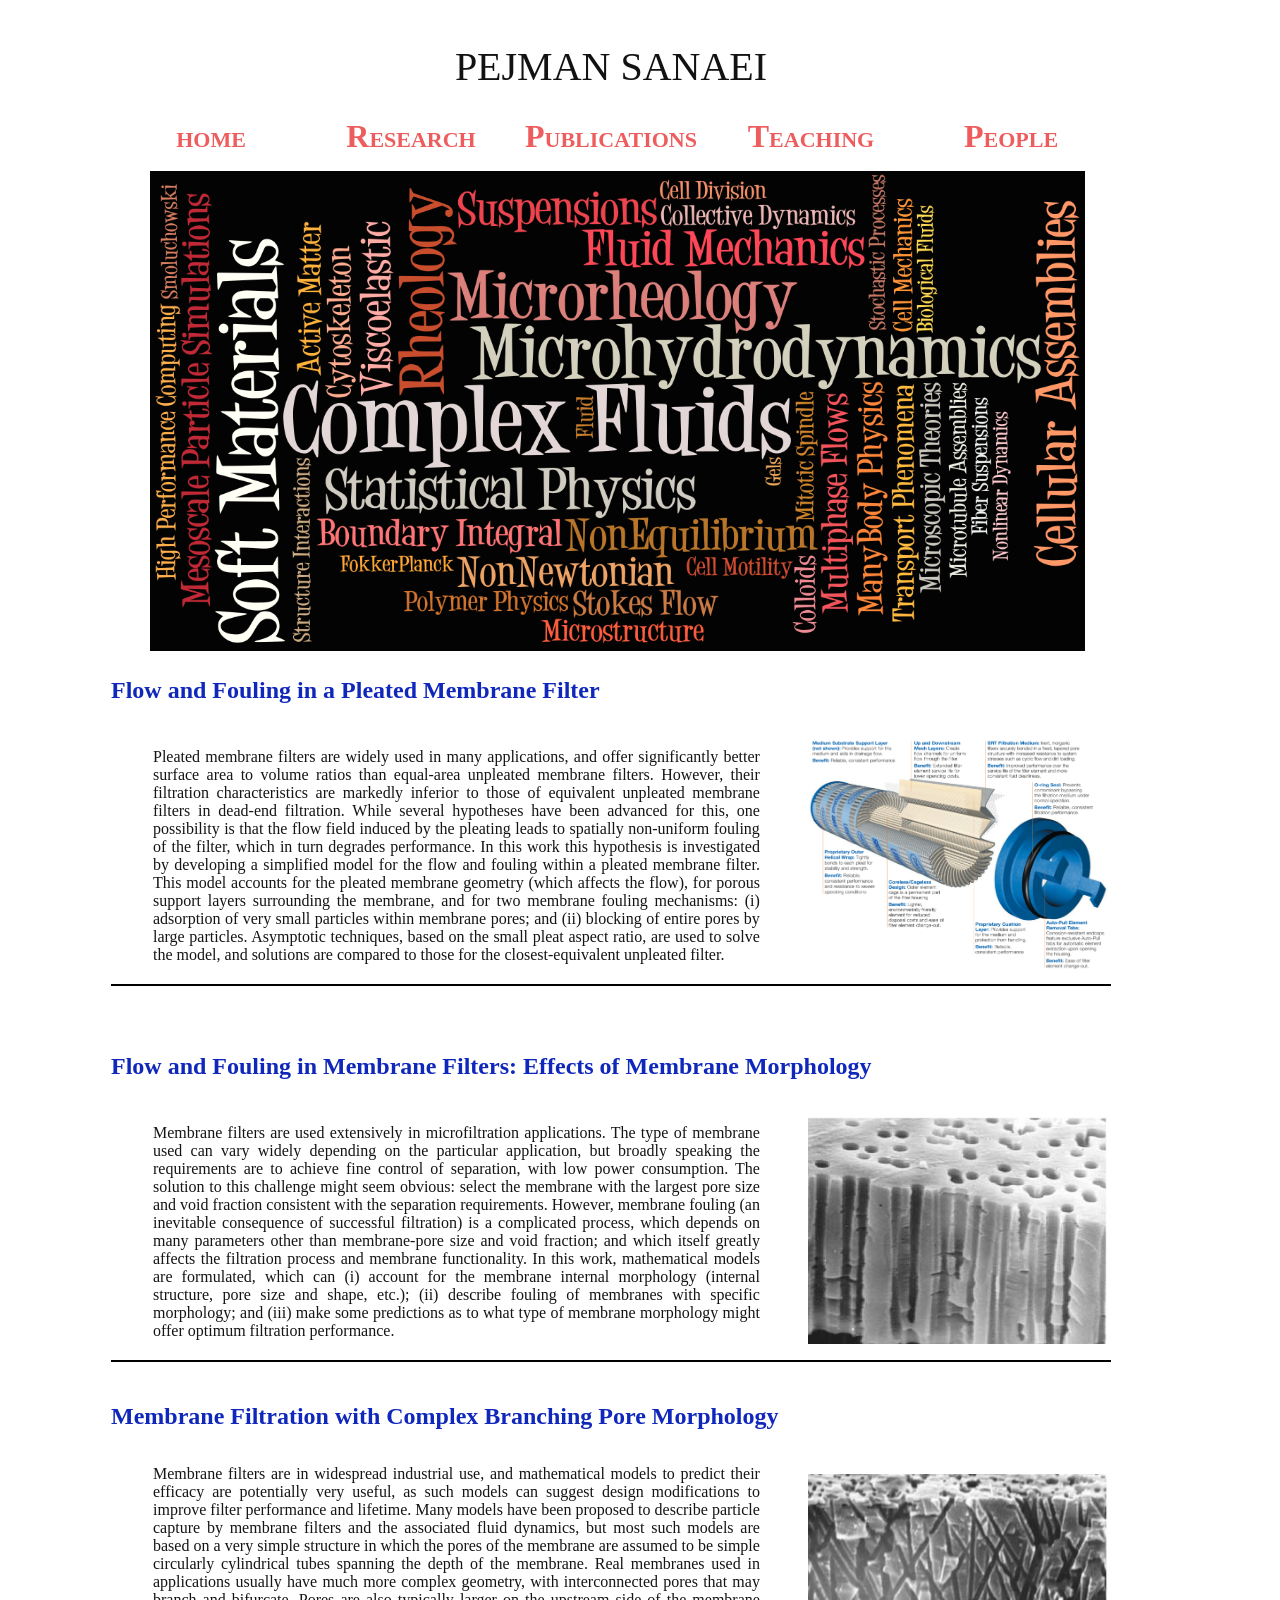
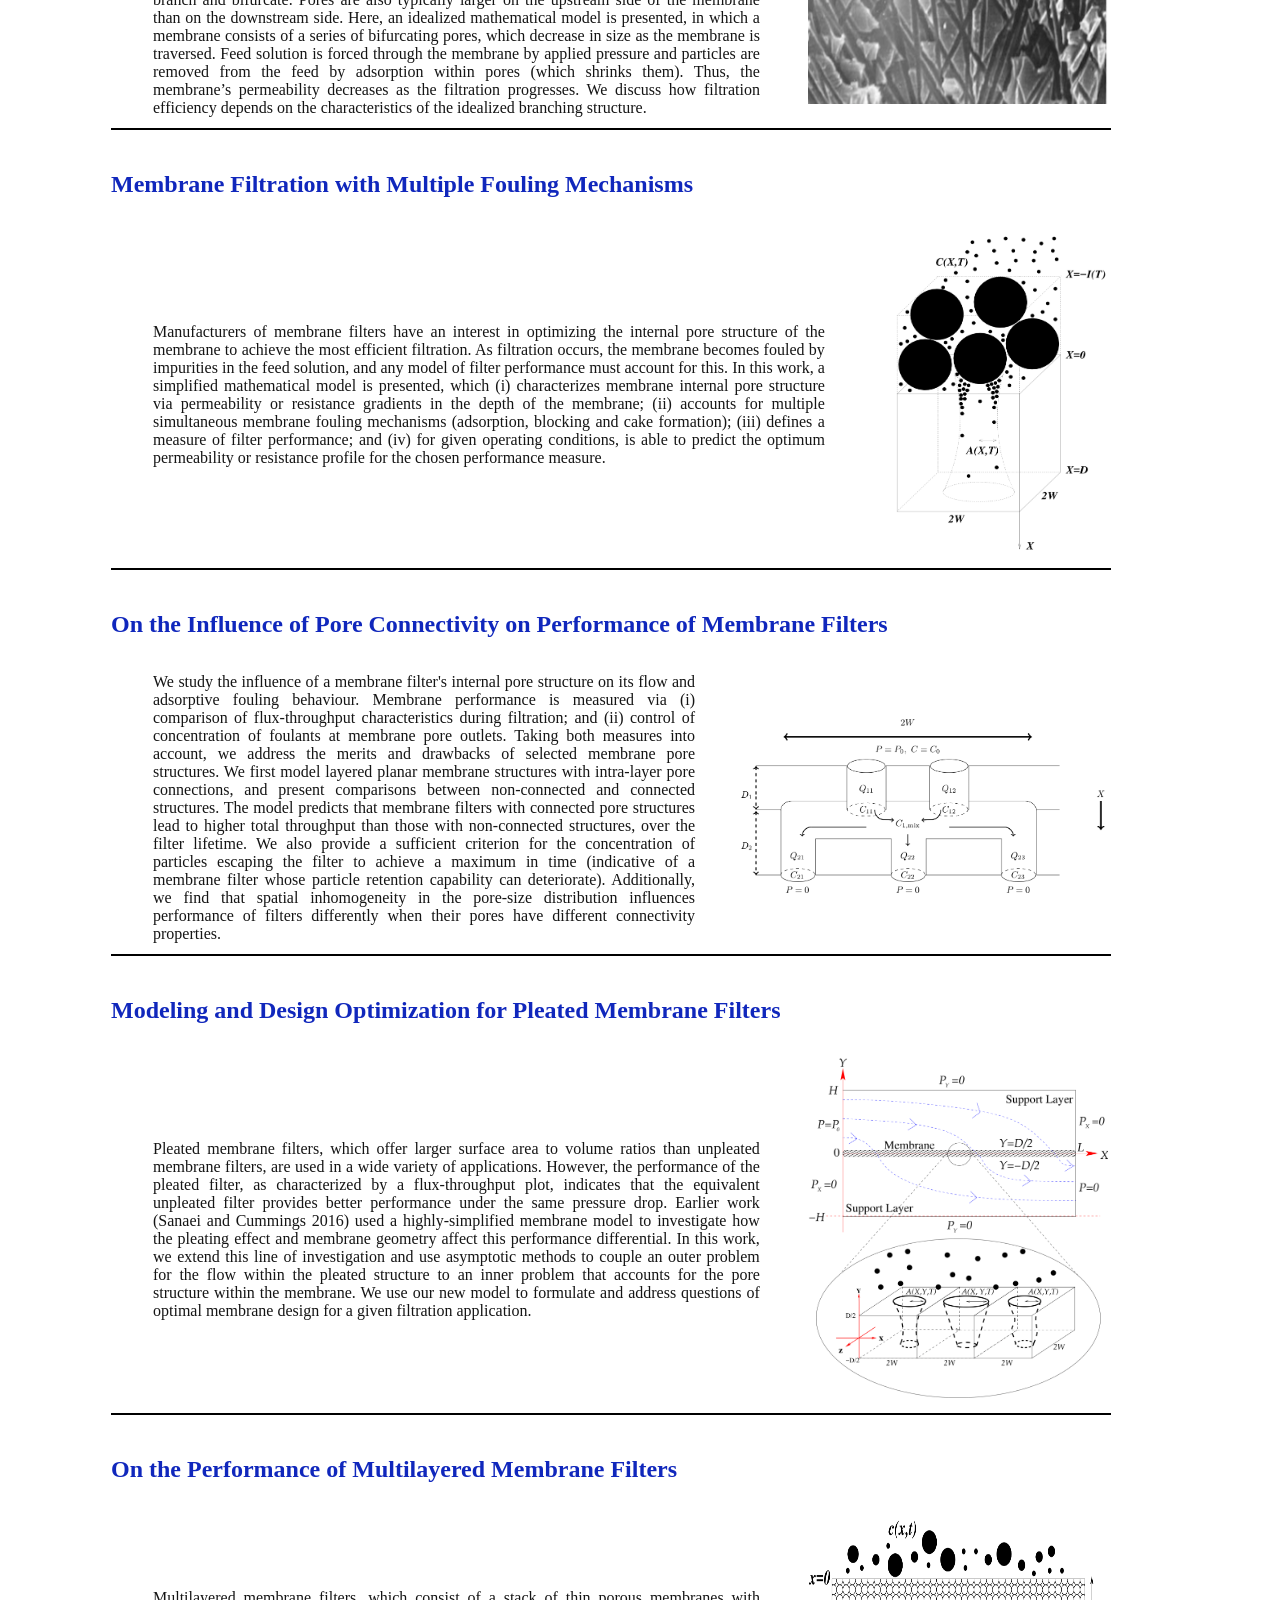
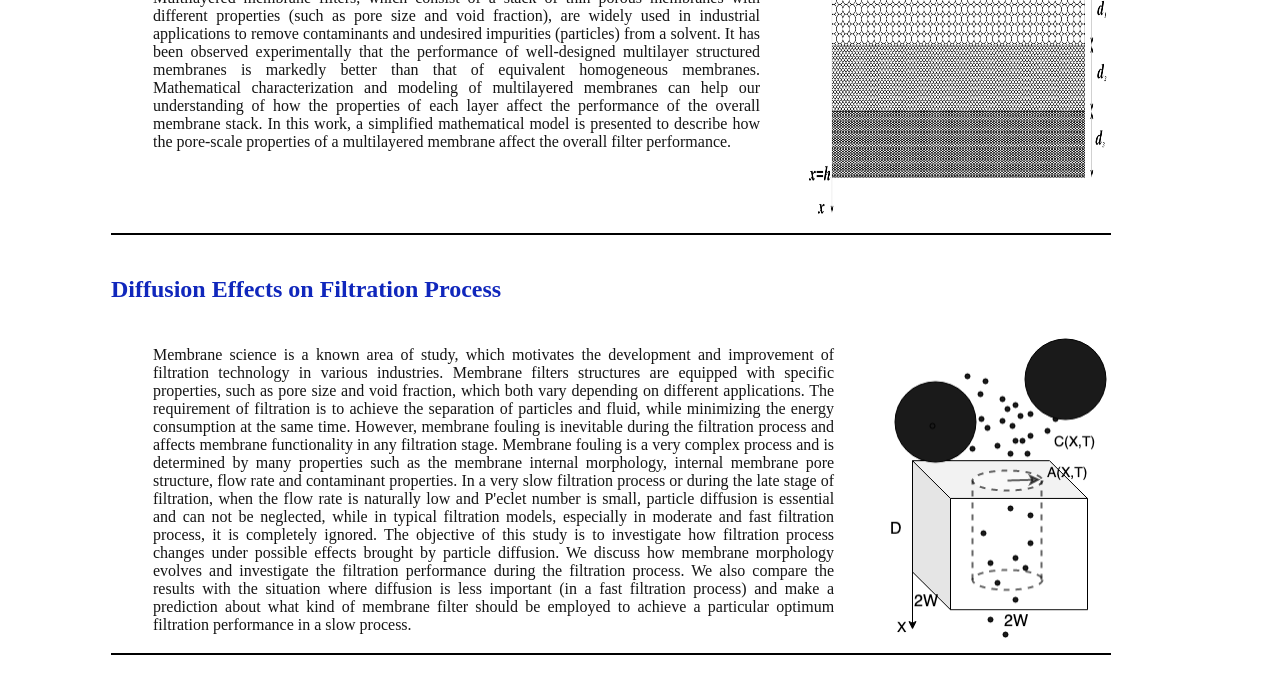
<file: Filteration.html>
<!doctype html>
<!doctype html>
<html>
<head>
<meta charset="UTF-8">
<title>Research</title>
<link href="styles/main.css" rel="stylesheet" type="text/css">
<!--The following script tag downloads a font from the Adobe Edge Web Fonts server for use within the web page. We recommend that you do not modify it.--><script>var __adobewebfontsappname__="dreamweaver"</script><script src="http://use.edgefonts.net/source-sans-pro:n2,n6,n4:default;cabin-sketch:n4,n7:default;lekton:n4,i4:default;amatic-sc:n4:default;buda:n3:default;bilbo:n4:default;nixie-one:n4:default;delius:n4:default;federo:n4:default;gruppo:n4:default;josefin-sans:n4,n1:default;quicksand:n4:default;raleway:n4,n1:default;waiting-for-the-sunrise:n4:default;coming-soon:n4:default;italiana:n4:default.js" type="text/javascript"></script>

</head>

<body>
<div id="wrapper">
  <header id="top">
<h1>PEJMAN SANAEI</h1>
    <div id="mainnav">
    <nav id="mainnav">
      <ul>
        <li><a href="index.html">home</a></li>
                            <li>
                            <div class="dropdown">
                            <a class="dropbtn">Research</a>
                            <div class="dropdown-content">
                                <a href="Filteration.html">Filteration</a>
                                <a href="Tissue.html">Tissue Engineering</a>
                                <a href="Meteorite.html">Meteorite</a>
                                <a href="Wave.html">Wave Energy Converters</a>
                            </div>
                            </div>
                            </li>                            
                            <!-- <li><a href="research.html">research</a></li> -->
        <li><a href="Publications.html"> Publications </a></li>
        <li><a href="Teaching.html"> Teaching </a></li>
        <li><a href="People.html">People</a></li>
      </ul>
    </nav>
</div>
        <figure class="centered"><img src="images/interests-2.png" width="300" height="480" /> </figure>
        
    <article id="research">

      <!-- <figure class="centered"><img src="images/collage.jpg" width="250" height="200" class="centered"/> </figure> -->
          
        
       <!-- The front picture by Dr. Donna Stolz  of imuno-stained mamalian cells.    
        best illustrates the wide spectrum of these assemblies.-->

       <h4><strong> Flow and Fouling in a Pleated Membrane Filter</strong></h4>
        <table style="width: 100%;height: 23px">
        <tbody>
        <tr style="height: 23px">
        
        <td style="width: 75%;height: 23px;padding-left: 40px">
            Pleated membrane filters are widely used in many applications, and offer significantly
           better surface area to volume ratios than equal-area unpleated membrane filters.
           However, their filtration characteristics are markedly inferior to those of equivalent
           unpleated membrane filters in dead-end filtration. While several hypotheses have been
           advanced for this, one possibility is that the flow field induced by the pleating leads
           to spatially non-uniform fouling of the filter, which in turn degrades performance. In
           this work this hypothesis is investigated by developing a simplified model for the
           flow and fouling within a pleated membrane filter. This model accounts for the pleated
           membrane geometry (which affects the flow), for porous support layers surrounding
           the membrane, and for two membrane fouling mechanisms: (i) adsorption of very
           small particles within membrane pores; and (ii) blocking of entire pores by large
           particles. Asymptotic techniques, based on the small pleat aspect ratio, are used to solve
           the model, and solutions are compared to those for the closest-equivalent unpleated
           filter.
        
        </td>
          <td style="width: 5%;height: 23px"></td>
        <td style="width: 25%;height: 23px"><img  src="images/PallPleat.png" width="300" height="230"/></td>
        </tr>
        </tbody>
        </table>
        <hr style="border:solid black 1px">


        <br />
       <h4><strong> Flow and Fouling in Membrane Filters: Effects of Membrane Morphology</strong></h4>

        <table style="width: 100%;height: 23px">
        <tbody>
        <tr style="height: 23px">
        
        <td style="width: 75%;height: 23px;padding-left: 40px">
                Membrane filters are used extensively in microfiltration applications. The type of
                membrane used can vary widely depending on the particular application, but broadly
                speaking the requirements are to achieve fine control of separation, with low power
                consumption. The solution to this challenge might seem obvious: select the membrane
                with the largest pore size and void fraction consistent with the separation requirements.
                However, membrane fouling (an inevitable consequence of successful filtration) is a
                complicated process, which depends on many parameters other than membrane-pore
                size and void fraction; and which itself greatly affects the filtration process and
                membrane functionality. In this work, mathematical models are formulated, which can
                (i) account for the membrane internal morphology (internal structure, pore size
                and shape, etc.); (ii) describe fouling of membranes with specific morphology; and
                (iii) make some predictions as to what type of membrane morphology might offer
                optimum filtration performance.
        
        </td>
          <td style="width: 5%;height: 23px"></td>
        <td style="width: 25%;height: 23px"><img  src="images/pore-cylinder.png" width="300" height="230"/></td>
        </tr>
        </tbody>
        </table>
        <hr style="border:solid black 1px">
      
      
       <h4><strong> Membrane Filtration with Complex Branching Pore Morphology</strong></h4>
        <table style="width: 100%;height: 23px">
        <tbody>
        <tr style="height: 23px">
        
        <td style="width: 75%;height: 23px;padding-left: 40px">
                Membrane filters are in widespread industrial use, and mathematical models to predict
                their efficacy are potentially very useful, as such models can suggest design modifications
                to improve filter performance and lifetime. Many models have been proposed to describe
                particle capture by membrane filters and the associated fluid dynamics, but most such
                models are based on a very simple structure in which the pores of the membrane are
                assumed to be simple circularly cylindrical tubes spanning the depth of the membrane.
                Real membranes used in applications usually have much more complex geometry, with
                interconnected pores that may branch and bifurcate. Pores are also typically larger on the
                upstream side of the membrane than on the downstream side. Here, an idealized
                mathematical model is presented, in which a membrane consists of a series of bifurcating pores,
                which decrease in size as the membrane is traversed. Feed solution is forced through
                the membrane by applied pressure and particles are removed from the feed by adsorption
                within pores (which shrinks them). Thus, the membrane’s permeability decreases as the
                filtration progresses. We discuss how filtration efficiency depends on the characteristics of
                the idealized branching structure.
        
        </td>
          <td style="width: 5%;height: 23px"></td>
        <td style="width: 25%;height: 23px"><img  src="images/branch.png" width="300" height="230"/></td>
        </tr>
        </tbody>
        </table> 
        <hr style="border:solid black 1px">
      
      
       <h4><strong> Membrane Filtration with Multiple Fouling Mechanisms</strong></h4>

        <table style="width: 100%;height: 23px">
        <tbody>
        <tr style="height: 23px">
        
        <td style="width: 75%;height: 23px;padding-left: 40px">
                 Manufacturers of membrane filters have an interest in optimizing the internal pore structure of the membrane to achieve
                 the most efficient filtration. As filtration occurs, the membrane becomes fouled by impurities in the feed solution, and
                 any model of filter performance must account for this. In this work, a simplified mathematical model is presented, which
                 (i) characterizes membrane internal pore structure via permeability or resistance gradients in the depth of the membrane;
                 (ii) accounts for multiple simultaneous membrane fouling mechanisms (adsorption, blocking and cake formation); (iii)
                 defines a measure of filter performance; and (iv) for given operating conditions, is able to predict the optimum
                 permeability or resistance profile for the chosen performance measure.
        
        </td>
          <td style="width: 5%;height: 23px"></td>
        <td style="width: 25%;height: 23px"><img  src="images/cake-pore2.png" width="230" height="320"/></td>
        </tr>
        </tbody>
        </table> 
        <hr style="border:solid black 1px">
      
      
       <h4><strong> On the Influence of Pore Connectivity on Performance of Membrane Filters</strong></h4>

        <table style="width: 100%;height: 23px">
        <tbody>
        <tr style="height: 23px">
        
        <td style="width: 75%;height: 23px;padding-left: 40px">
                 We study the influence of a membrane filter's internal pore structure on its flow and adsorptive fouling behaviour.
                 Membrane performance is measured via (i) comparison of flux-throughput characteristics during filtration; and (ii) control
                 of concentration of foulants at membrane pore outlets. Taking both measures into account, we address the merits and
                 drawbacks of selected membrane pore structures. We first model layered planar membrane structures with intra-layer pore
                 connections, and present comparisons between non-connected and connected structures. The model predicts that membrane
                 filters with connected pore structures lead to higher total throughput than those with non-connected structures, over
                 the filter lifetime. We also provide a sufficient criterion for the concentration of particles escaping the filter to
                 achieve a maximum in time (indicative of a membrane filter whose particle retention capability can deteriorate).
                 Additionally, we find that spatial inhomogeneity in the pore-size distribution influences performance of filters
                 differently when their pores have different connectivity properties. 
        
        </td>
          <td style="width: 5%;height: 23px"></td>
        <td style="width: 25%;height: 23px"><img  src="images/peanutbutter-1.png" width="370" height="180"/></td>
        </tr>
        </tbody>
        </table>  
        <hr style="border:solid black 1px">
      
      
      
       <h4><strong> Modeling and Design Optimization for Pleated Membrane Filters</strong></h4>

        <table style="width: 100%;height: 23px">
        <tbody>
        <tr style="height: 23px">
        
        <td style="width: 75%;height: 23px;padding-left: 40px">
                 Pleated membrane filters, which offer larger surface area to volume ratios than unpleated membrane filters, are used in
                 a wide variety of applications. However, the performance of the pleated filter, as characterized by a flux-throughput
                 plot, indicates that the equivalent unpleated filter provides better performance under the same pressure drop. Earlier
                 work (Sanaei and Cummings 2016) used a highly-simplified membrane model to investigate how the pleating effect and
                 membrane geometry affect this performance differential. In this work, we extend this line of investigation and use
                 asymptotic methods to couple an outer problem for the flow within the pleated structure to an inner problem that accounts
                 for the pore structure within the membrane. We use our new model to formulate and address questions of optimal membrane
                 design for a given filtration application. 
        
        </td>
          <td style="width: 5%;height: 23px"></td>
        <td style="width: 25%;height: 23px"><img  src="images/2Figure3c-1.png" width="300" height="340"/></td>
        </tr>
        </tbody>
        </table> 
        <hr style="border:solid black 1px">
      
      
      
       <h4><strong> On the Performance of Multilayered Membrane Filters</strong></h4>

        <table style="width: 100%;height: 23px">
        <tbody>
        <tr style="height: 23px">
        
        <td style="width: 75%;height: 23px;padding-left: 40px">
                 Multilayered membrane filters, which consist of a stack of thin porous membranes with different properties (such as pore
                 size and void fraction), are widely used in industrial applications to remove contaminants and undesired impurities
                 (particles) from a solvent. It has been observed experimentally that the performance of well-designed multilayer
                 structured membranes is markedly better than that of equivalent homogeneous membranes. Mathematical characterization and
                 modeling of multilayered membranes can help our understanding of how the properties of each layer affect the performance
                 of the overall membrane stack. In this work, a simplified mathematical model is presented to describe how the pore-scale
                 properties of a multilayered membrane affect the overall filter performance.
        
        </td>
          <td style="width: 5%;height: 23px"></td>
        <td style="width: 25%;height: 23px"><img  src="images/c-page-001.png" width="300" height="300"/></td>
        </tr>
        </tbody>
        </table> 
        <hr style="border:solid black 1px">
      
      
      
       <h4><strong> Diffusion Effects on Filtration Process</strong></h4>

        <table style="width: 100%;height: 23px">
        <tbody>
        <tr style="height: 23px">
        
        <td style="width: 75%;height: 23px;padding-left: 40px">
                 Membrane science is a known area of study, which motivates the development and improvement of filtration technology in
                 various industries. Membrane filters structures are equipped with specific properties, such as pore size and void
                 fraction, which both vary depending on different applications. The requirement of filtration is to achieve the separation
                 of particles and fluid, while minimizing the energy consumption at the same time. However, membrane fouling is inevitable
                 during the filtration process and affects membrane functionality in any filtration stage. Membrane fouling is a very
                 complex process and is determined by many properties such as the membrane internal morphology, internal membrane pore
                 structure, flow rate and contaminant properties. In a very slow filtration process or during the late stage of filtration,
                 when the flow rate is naturally low and P'eclet number is small, particle diffusion is essential and can not be
                 neglected, while in typical filtration models, especially in moderate and fast filtration process, it is completely
                 ignored. The objective of this study is to investigate how filtration process changes under possible effects brought by
                 particle diffusion. We discuss how membrane morphology evolves and investigate the filtration performance during the
                 filtration process. We also compare the results with the situation where diffusion is less important (in a fast
                 filtration process) and make a prediction about what kind of membrane filter should be employed to achieve a particular
                 optimum filtration performance in a slow process.
        
        </td>
          <td style="width: 5%;height: 23px"></td>
        <td style="width: 25%;height: 23px"><img  src="images/foulingmodel2.png" width="220" height="300"/></td>
        </tr>
        </tbody>
        </table> 
        <hr style="border:solid black 1px">
        

</article>
</body>
</html>
</file>
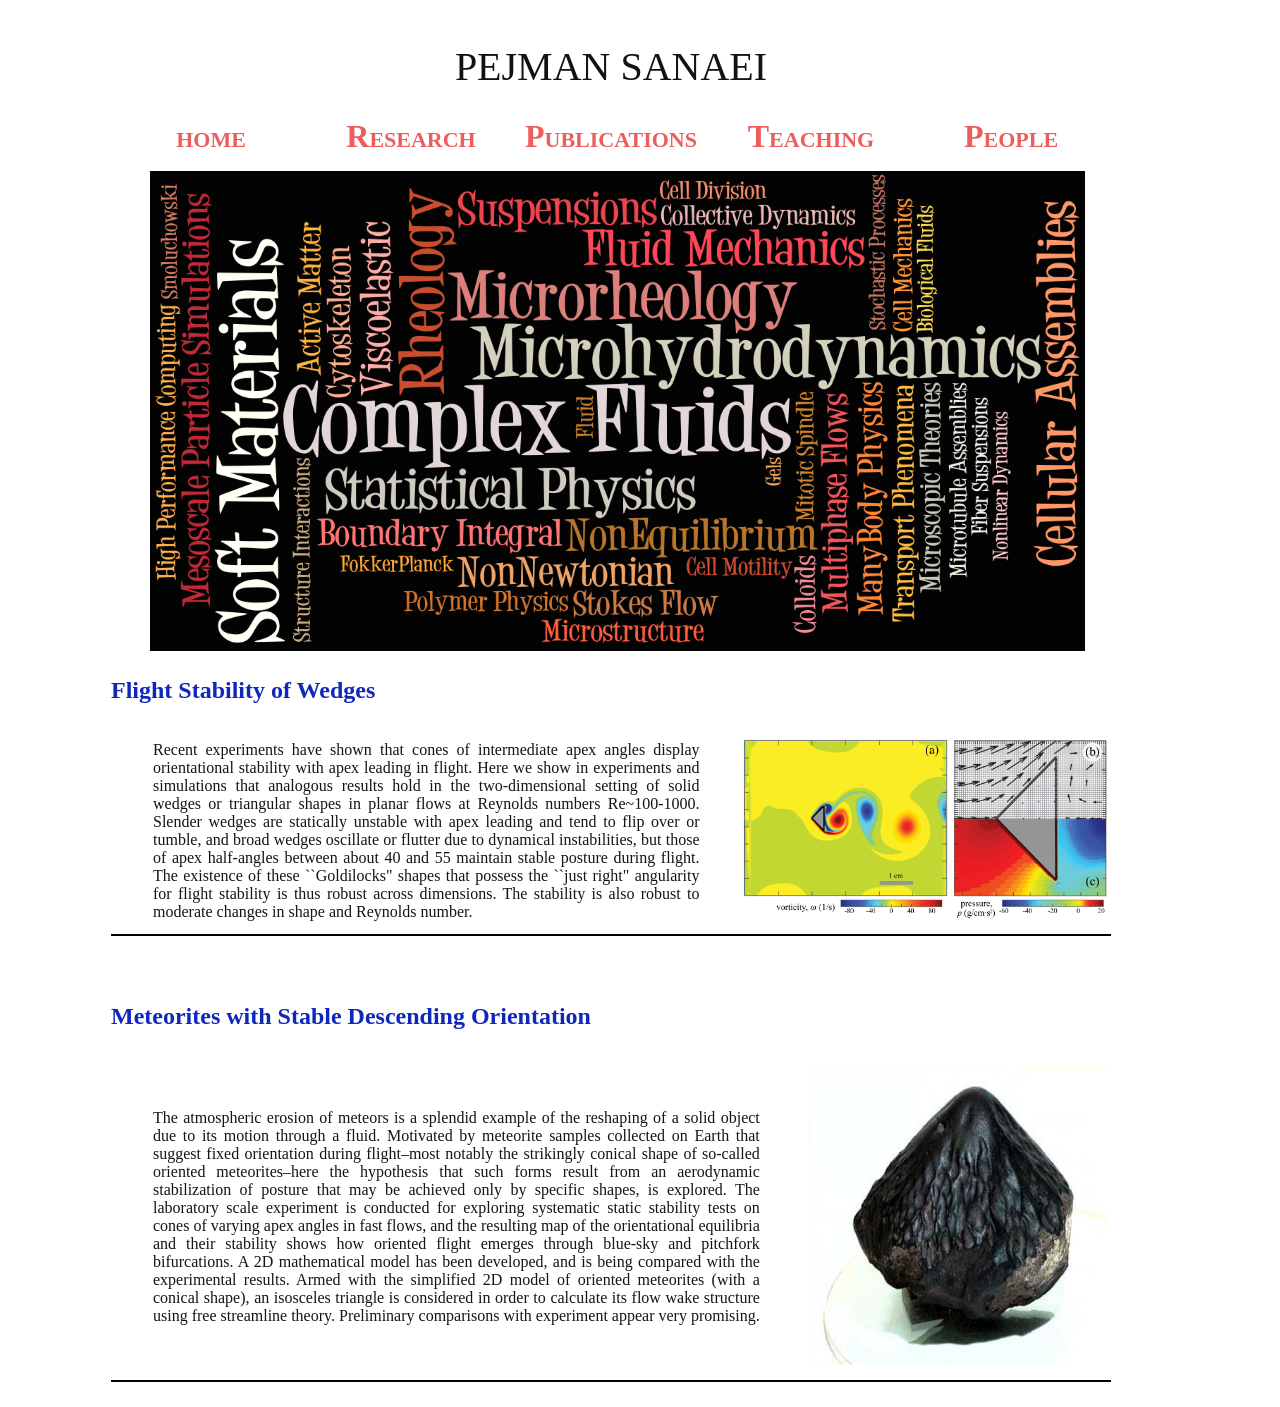
<file: Meteorite.html>
<!doctype html>
<!doctype html>
<html>
<head>
<meta charset="UTF-8">
<title>Research</title>
<link href="styles/main.css" rel="stylesheet" type="text/css">
<!--The following script tag downloads a font from the Adobe Edge Web Fonts server for use within the web page. We recommend that you do not modify it.--><script>var __adobewebfontsappname__="dreamweaver"</script><script src="http://use.edgefonts.net/source-sans-pro:n2,n6,n4:default;cabin-sketch:n4,n7:default;lekton:n4,i4:default;amatic-sc:n4:default;buda:n3:default;bilbo:n4:default;nixie-one:n4:default;delius:n4:default;federo:n4:default;gruppo:n4:default;josefin-sans:n4,n1:default;quicksand:n4:default;raleway:n4,n1:default;waiting-for-the-sunrise:n4:default;coming-soon:n4:default;italiana:n4:default.js" type="text/javascript"></script>

</head>

<body>
<div id="wrapper">
  <header id="top">
<h1>PEJMAN SANAEI</h1>
    <div id="mainnav">
    <nav id="mainnav">
      <ul>
        <li><a href="index.html">home</a></li>
                            <li>
                            <div class="dropdown">
                            <a class="dropbtn">Research</a>
                            <div class="dropdown-content">
                                <a href="Filteration.html">Filteration</a>
                                <a href="Tissue.html">Tissue Engineering</a>
                                <a href="Meteorite.html">Meteorite</a>
                                <a href="Wave.html">Wave Energy Converters</a>
                            </div>
                            </div>
                            </li>                            
                            <!-- <li><a href="research.html">research</a></li> -->
        <li><a href="Publications.html"> Publications </a></li>
        <li><a href="Teaching.html"> Teaching </a></li>
        <li><a href="People.html">People</a></li>
      </ul>
    </nav>
</div>
        <figure class="centered"><img src="images/interests-2.png" width="300" height="480" /> </figure>
        
    <article id="research">

      <!-- <figure class="centered"><img src="images/collage.jpg" width="250" height="200" class="centered"/> </figure> -->
          
        
       <!-- The front picture by Dr. Donna Stolz  of imuno-stained mamalian cells.    
        best illustrates the wide spectrum of these assemblies.-->

       <h4><strong> Flight Stability of Wedges</strong></h4>
        <table style="width: 100%;height: 23px">
        <tbody>
        <tr style="height: 23px">
        
        <td style="width: 75%;height: 23px;padding-left: 40px">
                 Recent experiments have shown that cones of intermediate apex angles display orientational stability with apex leading
                 in flight. Here we show in experiments and simulations that analogous results hold in the two-dimensional setting of
                 solid wedges or triangular shapes in planar flows at Reynolds numbers Re~100-1000. Slender wedges are
                 statically unstable with apex leading and tend to flip over or tumble, and broad wedges oscillate or flutter due to
                 dynamical instabilities, but those of apex half-angles between about 40 and 55 maintain stable
                 posture during flight. The existence of these ``Goldilocks" shapes that possess the ``just right" angularity for flight
                 stability is thus robust across dimensions. The stability is also robust to moderate changes in shape and Reynolds
                 number.
        
        </td>
          <td style="width: 5%;height: 23px"></td>
        <td style="width: 25%;height: 23px"><img  src="images/fig2sim-1.png" width="365" height="180"/></td>
        </tr>
        </tbody>
        </table>
        <hr style="border:solid black 1px">


        <br />
       <h4><strong> Meteorites with Stable Descending Orientation</strong></h4>

        <table style="width: 100%;height: 23px">
        <tbody>
        <tr style="height: 23px">
        
        <td style="width: 75%;height: 23px;padding-left: 40px">
                 The atmospheric erosion of meteors is a splendid example of the reshaping of a solid object due to its motion through
                 a fluid. Motivated by meteorite samples collected on Earth that suggest fixed orientation during flight–most notably
                 the strikingly conical shape of so-called oriented meteorites–here the hypothesis that such forms result from an
                 aerodynamic stabilization of posture that may be achieved only by specific shapes, is explored. The laboratory scale
                 experiment is conducted for exploring systematic static stability tests on cones of varying apex angles in fast flows,
                 and the resulting map of the orientational equilibria and their stability shows how oriented flight emerges through
                 blue-sky and pitchfork bifurcations. A 2D mathematical model has been developed, and is being compared with the
                 experimental results. Armed with the simplified 2D model of oriented meteorites (with a conical shape), an isosceles
                 triangle is considered in order to calculate its flow wake structure using free streamline theory. Preliminary
                 comparisons with experiment appear very promising.
        
        </td>
          <td style="width: 5%;height: 23px"></td>
        <td style="width: 25%;height: 23px"><img  src="images/9.png" width="300" height="300"/></td>
        </tr>
        </tbody>
        </table>
        <hr style="border:solid black 1px">
    
</article>
</body>
</html>
</file>
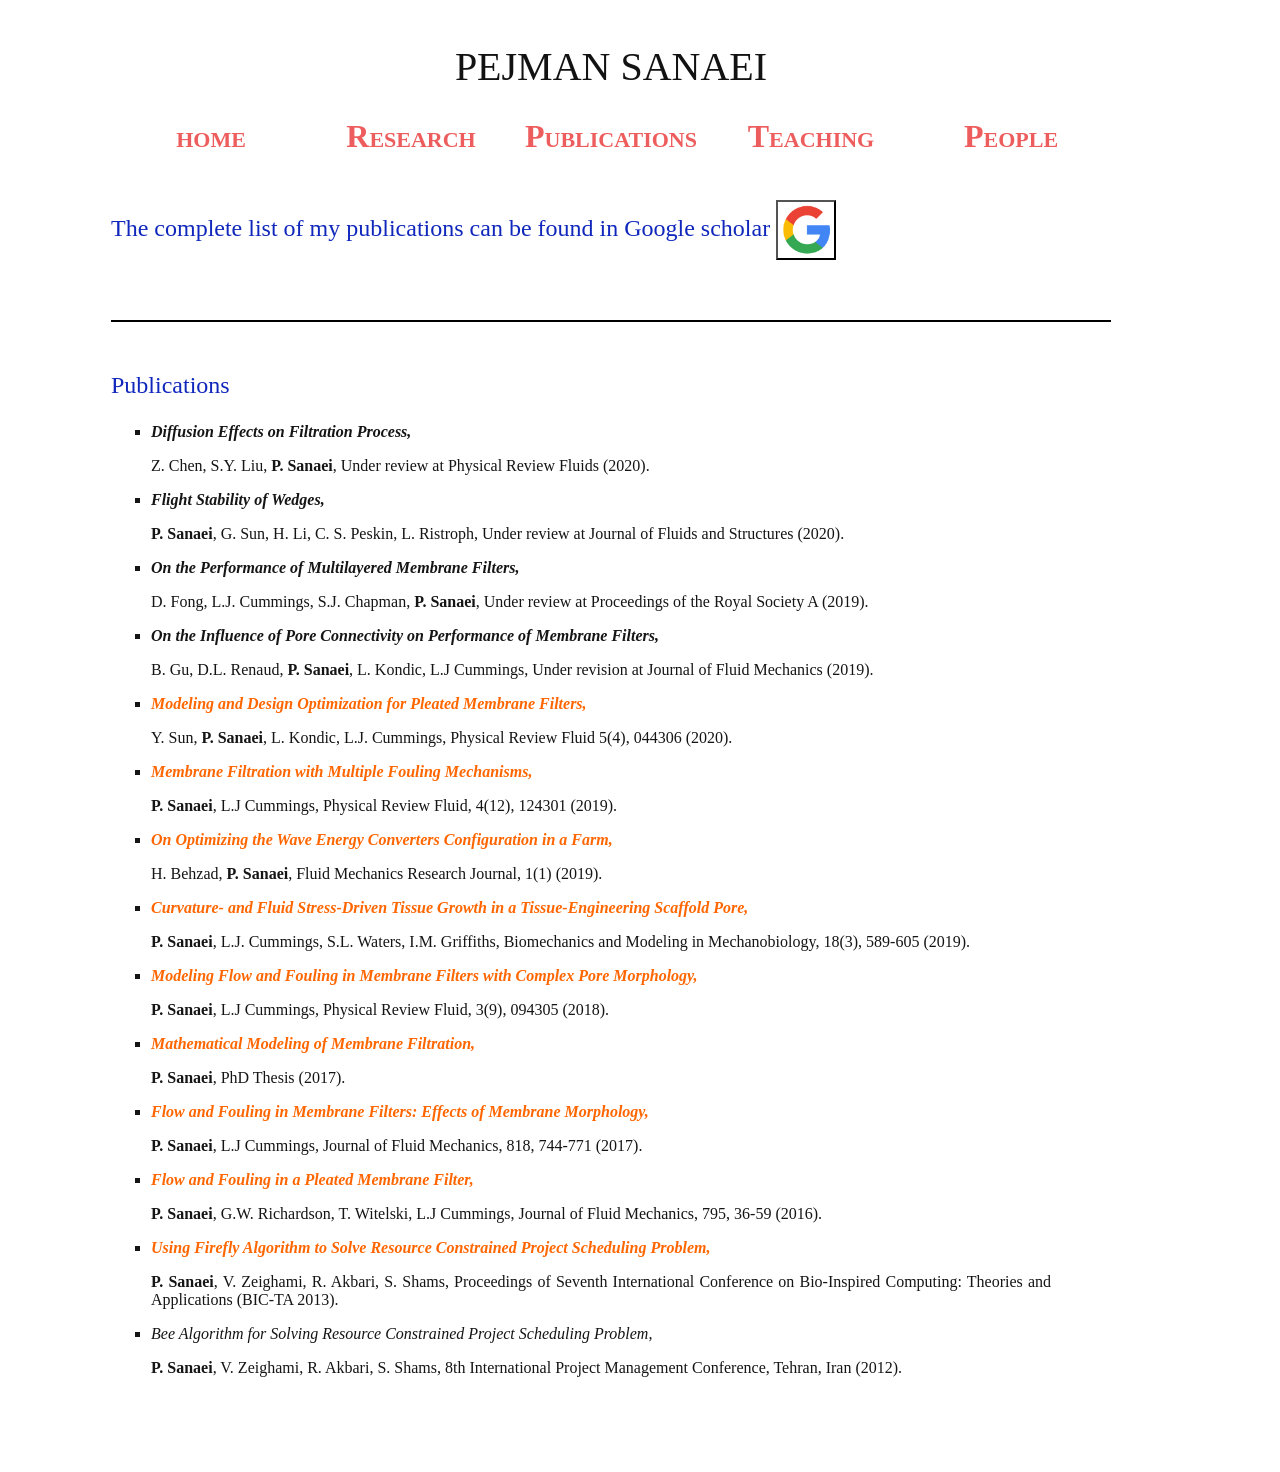
<file: Publications.html>
<!doctype html>
<html>
<head>
<meta charset="UTF-8">
<title>Gallery</title>
<link href="styles/main.css" rel="stylesheet" type="text/css">
<!--The following script tag downloads a font from the Adobe Edge Web Fonts server for use within the web page. We recommend that you do not modify it.--><script>var __adobewebfontsappname__="dreamweaver"</script><script src="http://use.edgefonts.net/source-sans-pro:n2,n6,n4:default;cabin-sketch:n4,n7:default;lekton:n4,i4:default;amatic-sc:n4:default;buda:n3:default;bilbo:n4:default;nixie-one:n4:default;delius:n4:default;federo:n4:default;gruppo:n4:default;josefin-sans:n4,n1:default;quicksand:n4:default;raleway:n4,n1:default;waiting-for-the-sunrise:n4:default;coming-soon:n4:default;italiana:n4:default.js" type="text/javascript"></script>

</head>

<body>
<div id="wrapper">
  <header id="top">
<h1>PEJMAN SANAEI</h1>
    <div id="mainnav">
    <nav id="mainnav">
      <ul>
        <li><a href="index.html">home</a></li>
                            <li>
                            <div class="dropdown">
                            <a class="dropbtn">Research</a>
                            <div class="dropdown-content">
                                <a href="Filteration.html">Filteration</a>
                                <a href="Tissue.html">Tissue Engineering</a>
                                <a href="Meteorite.html">Meteorite</a>
				<a href="Wave.html">Wave Energy Converters</a>    
                            </div>
                            </div>
                            </li>                            
                            <!-- <li><a href="research.html">research</a></li> -->
        <li><a href="Publications.html"> Publications </a></li>
        <li><a href="Teaching.html"> Teaching </a></li>
        <li><a href="People.html">People </a></li>
      </ul>
    </nav>
</div>

    <article id="Publications">
        
        <div style="margin-bottom:60px;list-style-type: square; width:90%;"><label   for="googlescholar" style="cursor:pointer;font-weight:bold;font-size:16px;display:inline;vertical-align: middle;"><h3>The complete list of my publications can be found in Google scholar</label> <button id="googlescholar" onclick="window.open('https://scholar.google.com/citations?user=n6d9OzEAAAAJ&hl=en')" style="vertical-align: middle;display:inline-block;background:url('images/google.jpg');background-size:100% 100%;width:60px;height:60px;"  ></button></div>
        <p class="text-in-site"></h3></p>
        <hr style="border:solid black 1px">
        

        <h3 >Publications</h3>
        
        <ul  style="margin-bottom:60px;list-style-type: square; width:90%;">
		
		<li><a style="margin:0;padding:0;width:80px;height:22px;text-align: center;font-weight: 560;" class=" btn  btn-danger">
                <i>Diffusion Effects on Filtration Process,</a></i></p>
                Z. Chen, S.Y. Liu, <b>P. Sanaei</b>, Under review at Physical Review Fluids (2020).</li></p>		
				
		
	        <li><a style="margin:0;padding:0;width:80px;height:22px;text-align: center;font-weight: 560;" class=" btn  btn-danger"> 
	        <i>Flight Stability of Wedges,</a></i></p>
                <b>P. Sanaei</b>, G. Sun, H. Li, C. S. Peskin, L. Ristroph, Under review at Journal of Fluids and Structures (2020).</li></p>		


		<li><a style="margin:0;padding:0;width:80px;height:22px;text-align: center;font-weight: 560;" class=" btn  btn-danger">
                <i>On the Performance of Multilayered Membrane Filters,</a></i></p>
                D. Fong, L.J. Cummings, S.J. Chapman, <b>P. Sanaei</b>, Under review at Proceedings of the Royal Society A (2019).</li></p>

	
		<li><a style="margin:0;padding:0;width:80px;height:22px;text-align: center;font-weight: 560;" class=" btn  btn-danger">
                    <i>On the Influence of Pore Connectivity on Performance of Membrane Filters,</a></i></p>
                B. Gu, D.L. Renaud, <b>P. Sanaei</b>, L. Kondic, L.J Cummings, Under revision at Journal of Fluid Mechanics (2019).</li></p>

	        <li><a style="margin:0;padding:0;width:80px;height:22px;text-align: center;font-weight: 560;" class=" btn  btn-danger" href="papers/Pleated-Yixuan.pdf"> 
	        <i>Modeling and Design Optimization for Pleated Membrane Filters,</a></i></p>
                Y. Sun, <b>P. Sanaei</b>, L. Kondic, L.J. Cummings, Physical Review Fluid 5(4), 044306 (2020).</li></p>

                <li><a style="margin:0;padding:0;width:80px;height:22px;text-align: center;font-weight: 560;" class=" btn  btn-danger" href="papers/PRF-Cake.pdf">
                    <i>Membrane Filtration with Multiple Fouling Mechanisms,</a></i></p>
                <b>P. Sanaei</b>, L.J Cummings, Physical Review Fluid, 4(12), 124301 (2019).</li></p>

	        <li><a style="margin:0;padding:0;width:80px;height:22px;text-align: center;font-weight: 560;" class=" btn  btn-danger" href="papers/FMRJ-Hamed.pdf">
                    <i>On Optimizing the Wave Energy Converters Configuration in a Farm,</a></i></p>
                H. Behzad, <b>P. Sanaei</b>, Fluid Mechanics Research Journal, 1(1) (2019).</li></p>
               
            <li><a style="margin:0;padding:0;width:80px;height:22px;text-align: center;font-weight: 560;" class=" btn  btn-danger" href="papers/Sanaei_et_al-2018-Biomechanics_and_Modeling_in_Mechanobiology.pdf">
                <i>Curvature- and Fluid Stress-Driven Tissue Growth in a Tissue-Engineering Scaffold Pore,</a></i></p>
            <b>P. Sanaei</b>, L.J. Cummings, S.L. Waters, I.M. Griffiths, Biomechanics and Modeling in Mechanobiology, 18(3), 589-605 (2019).</li></p>
            

            <li><a style="margin:0;padding:0;width:80px;height:22px;text-align: center;font-weight: 560;" class=" btn  btn-danger" href="papers/PhysRevFluids.3.094305.pdf">
                <i>Modeling Flow and Fouling in Membrane Filters with Complex Pore Morphology,</a></i></p>
                <b>P. Sanaei</b>, L.J Cummings, Physical Review Fluid, 3(9), 094305 (2018).</li></p>
            
            <li><a style="margin:0;padding:0;width:80px;height:22px;text-align: center;font-weight: 560;" class=" btn  btn-danger" href="papers/Mathematical modeling of membrane filtration.pdf">
                <i> Mathematical Modeling of Membrane Filtration,</a></i></p>
            <b>P. Sanaei</b>, PhD Thesis (2017).</li></p>
                
                
            <li><a style="margin:0;padding:0;width:80px;height:22px;text-align: center;font-weight: 560;" class=" btn  btn-danger" href="papers/flow_and_fouling_in_membrane_filters_effects_of_membrane_morphology.pdf">
                <i>Flow and Fouling in Membrane Filters: Effects of Membrane Morphology,</a></i></p>
            <b>P. Sanaei</b>, L.J Cummings, Journal of Fluid Mechanics, 818, 744-771 (2017).</li></p>
            
            <li><a style="margin:0;padding:0;width:80px;height:22px;text-align: center;font-weight: 560;" class=" btn  btn-danger" href="papers/flow_and_fouling_in_a_pleated_membrane_filter.pdf">
                <i>Flow and Fouling in a Pleated Membrane Filter,</a></i></p>
            <b>P. Sanaei</b>, G.W. Richardson, T. Witelski, L.J Cummings, Journal of Fluid Mechanics, 795, 36-59 (2016).</li></p>
            
            
            
            <li><a style="margin:0;padding:0;width:80px;height:22px;text-align: center;font-weight: 560;" class=" btn  btn-danger" href="papers/Using_Firefly_Algorithm_to_Solve_Resource_Constrained_Project_Scheduling_Problem.pdf">
                <i>Using Firefly Algorithm to Solve Resource Constrained Project Scheduling Problem,</a></i></p>
                <b>P. Sanaei</b>, V. Zeighami, R. Akbari, S. Shams, Proceedings of Seventh International Conference on Bio-Inspired Computing: Theories and Applications (BIC-TA 2013).</li></p>
            
            <li> <i>Bee Algorithm for Solving Resource Constrained Project Scheduling Problem,</i></p>
                <b>P. Sanaei</b>, V. Zeighami, R. Akbari, S. Shams, 8th International Project Management Conference, Tehran, Iran (2012).</li></p>
            
           <!-- <li> <i>Solutions to Precalculus Problems,</i></p>
                <b>P. Sanaei</b>, I. Habibi, F. Keshavarz, Avande Andishe Publications (2007).</li></p>-->
        </ul >
        
       <!--<h3> Articles In Prepration</h3>
        <ul  style="list-style-type: square; width:90%;">
            
            <li> <i>Characterizing the Effects of Pleat Packing Density in Pleated Membrane Filters Performance,</i></p>
                D. Fong, <b>P. Sanaei</b>.</li></p>
            
            <li> <i>Meteorites with Stable Descending Orientation,</i></p>
                <b>P. Sanaei</b>, M.J. Shelley, L. Ristroph</b>.</li></p>

            <li> <i>Diffusion Effects on Filtration Process,</i></p>
                Z. Chen, S.Y. Liu, <b>P. Sanaei</b></b>.</li></p>

            <li> <i>Effects of Nutrient Depletion on Tissue Growth in a Tissue-Engineering Scaffold Pore,</i></p>
                X. Li, Z. Zhon, <b>P. Sanaei</b></b>.</li></p>
            
            <li> <i>Flow and Fouling in Multi-Layered Membrane Filters,</i></p>
                 D. Fong, L.J. Cummings, S.J. Chapman, <b>P. Sanaei</b>.</li></p>
            
            <li> <i>Stochastic Approach to Model Fouling in Membrane Filters with Complex Pore Morphology,</i></p>
                <b>P. Sanaei</b>, B. Gu, L.J Cummings, L. Kondic.</li></p>
            
            <li> <i>Modeling and Design Optimization for Pleated Membrane Filters,</i></p>
                Y. Sun, <b>P. Sanaei</b>, L. Kondic, L.J. Cummings.</li></p>
            
            <li> <i>Effects of Membrane Morphology on Flow and Fouling: Modeling of Connected Membrane Filters,</i></p>
                D.L. Renaud, B. Gu, <b>P. Sanaei</b>, L. Kondic, L.J Cummings.</li></p>
            
            <li> <i>Cell Migration in Microfluidic Mazes,</i></p>
                W. Choi, <b>P. Sanaei</b>.</li></p>

            <li> <i>Direct Numerical Simulation of Fluid and Nutrient flow in Membrane Filters and Tissue Engineering Scaffold Pores,</i></p>
                S. Weady, <b>P. Sanaei</b></b>.</li></p>
            
            <li> <i>Erosion in Network Channels,</i></p>
                <b>P. Sanaei</b>, M.J. Shelley, L. Ristroph</b>.</li></p>>
            
            

            
<!--            <li> <i>Particle Diffusion Effect in Membrane Filters,</i></p>
                <b>P. Sanaei</b>, L.J Cummings.</li></p>
            
            <li> <i>Comparing a Continuum and a Network Mathematical Model for Membrane Filters,</i></p>
                <b>P. Sanaei</b>, L.J Cummings, I.M. Griffiths.</li></p>
            
            
            <li> <i>On Temperature Effects in Reacting Porous Media Applications,</i></p>
                <b>P. Sanaei</b>, B. Gu, R.H. Allaire, B.S. Tilley.</li></p>-->
            


        </ul>
        
        <!-- <h3> Abstracts</h3>
        <ul  style="list-style-type: square; width:90%;">


            <li> <i>Modeling Filtration and Fouling with a Microstructured Membrane Filter,</i></p>
                 L.J Cummings, <b>P. Sanaei</b>, Bulletin of the American Physical Society, 2017.</li></p>
            
            <li> <i>Stochastic Approach to Model Fouling in Membrane Filters with Complex Pore Morphology,</i></p>
                <b>P. Sanaei</b>, L.J Cummings, Bulletin of the American Physical Society, 2017.</li></p>
            
            <li> <i>Curvature and Stress Driven Tissue Growth in a Tissue Engineering Scaold Pore,</i></p>
                <b>P. Sanaei</b>, L.J. Cummings, I.M. Griffiths, S.L. Waters, American Physical Society, CAM, 2017.</li></p>
            
            <li> <i>Fouling of a Filter Membrane with Complex Microstructure: A Simplified Mathematical Model,</i></p>
                <b>P. Sanaei</b>, L.J Cummings, SIAM Annual Meeting, 2017.</li></p>

            <li> <i>Modeling Flow and Fouling in Membrane Filters: Insights into Filter Design,</i></p>
                <b>P. Sanaei</b>, L.J Cummings, SIAM Annual Meeting-Student Days Talks, 2017.</li></p>

            <li> <i>Mathematical modeling of optimal membrane filtration,</i></p>
                 <b>P. Sanaei</b>, L. Kondic, L.J Cummings, Interpore 2017-9th International Conference on Porous Media and Annual Meeting.</li></p>

            <li> <i>Mathematical Modeling of Pleated Membrane Filters,</i></p>
                <b>P. Sanaei</b>, G.W. Richardson, T. Witelski, L.J Cummings, SIAM-CSE 2017.</li></p>
                
            <li> <i>Optimizing Internal Structure of Membrane Filters,</i></p>
                  L.J Cummings, <b>P. Sanaei</b>, Bulletin of the American Physical Society, 2016.</li></p>
                    
            <li> <i>Modeling Branching Pore Structures in Membrane Filters,</i></p>
                <b>P. Sanaei</b>, L.J Cummings, Bulletin of the American Physical Society, 2016.</li></p>
                        
            <li> <i>Optimum Permeability Profile and Fouling in Membrane Filters,</i></p>
                <b>P. Sanaei</b>, L.J Cummings, SIAM Annual Meeting, 2016.</li></p>
                
            <li> <i>Flow and fouling in Membrane Filters: Effects of Membrane Morphology,</i></p>
                <b>P. Sanaei</b>, L.J Cummings, Bulletin of the American Physical Society, 2015.</li></p>
                    
            <li> <i>Simplified Model for Fouling of a Pleated Membrane Filter,</i></p>
                <b>P. Sanaei</b>, L.J Cummings, Bulletin of the American Physical Society, 2014.</li></p>
         </ul>
        
        
        
        
        <h3> Technical Reports</h3>
        <ul  style="list-style-type: square; width:90%;">
            
            <li> <i>On Characterizing and Simulating Porous Media,</i></p>
                The Mathematical Problems in the Industry workshop (MPI), NJIT 2017.</li></p>
            
            <li> <i>On Characterizing and Simulating Porous Media,</i></p>
                The Mathematical Problems in the Industry workshop (MPI), Duke University 2016.</li></p>
            
            <li> <i>Flooding in Porous Media,</i></p>
                The Mathematical Problems in the Industry workshop (MPI), University of Delaware 2015.</li></p>
            
            <li> <i>Effects of Membrane Morphology on Separation Efficiency,</i></p>
                The Mathematical Problems in the Industry workshop (MPI), NJIT 2014.</li></p>
            </ul>
            
            
            
        <h3> Invited Talks</h3>
        <ul  style="list-style-type: square; width:90%;">
            
            <li> <i>Stochastic Approach to Model Fouling in Membrane Filters with Complex Pore Morphology,</i></p>
                New York University, Courant Institute of Mathematical Sciences (November 2017).</li></p>
            
            
            <li> <i>Mathematical modeling of Tissue Engineering,</i></p>
                New York University, Courant Institute of Mathematical Sciences (November 2017).</li></p>
            
            
            <li> <i>Mathematical Modeling of Membrane Filtration,</i></p>
                The City College of New York (Levich Institute) (October 2017).</li></p>
            
            
            <li> <i>Mathematical Modeling of Membrane Filtration,</i></p>
                New York University, Courant Institute of Mathematical Sciences (July 2017).</li></p>
            
            <li> <i>Mathematical Modeling of Membrane Filtration,</i></p>
                University of Delaware (UD), Mathematical Problems in Industry (MPI) Fellow Talk (June 2015).</li></p>
            
            <li> <i>Internal Structure and Morphology Profile in Optimizing Filter Membrane Performance,</i></p>
                Frontiers in Applied and Computational Mathematics, (NJIT, June 2017).</li></p>
            </ul>
                
                
                
        
        <h3> Talks and Posters</h3>
        <ul  style="list-style-type: square; width:90%;">
            
            <li> <i>Stochastic Approach to Model Fouling in Membrane Filters,</i></p>
                The 8th Northeast Complex Fluids and Soft Matter Workshop (NCS8) (Columbia University, January 2018).</li></p>
            
            <li> <i>Mathematical Modeling of Membrane Filtration,</i></p>
            Graduate Student Seminar (NJIT, June 2017).</li></p>
            
            <li> <i>The Effect of Scaffold Morphology on Tissue Growth,</i></p>
                The 7th Northeast Complex Fluids and Soft Matter Workshop (NCS7) (Princeton University, May 2017).</li></p>
            
            <li> <i>Modeling Complex Internal Geometry of Membrane Filters,</i></p>
                Dana Knox Student Research Showcase (NJIT, April 2017).</li></p>
            
            <li> <i>Curvature and Stress Driven Tissue Growth in a Tissue Engineering Scaffold,</i></p>
                Applied Math Days (Rensselaer Polytechnic Institute (RPI), April 2017).</li></p>
            
            <li> <i>Modeling Branching Pore Structures in Membrane Filters,</i></p>
                The 6th Northeast Complex Fluids and Soft Matter Workshop (NCS6) (Stevens Institute of Technology, January 2017).</li></p>
            
            <li> <i>Flow and fouling in Membrane Filters: Effects of Membrane Morphology,</i></p>
                The 69th New England Complex Fluids Workshop (Boston, December 2016).</li></p>

            <li> <i>Investigating the Performance of Pleated Membrane Filters,</i></p>
                Gene Golub Society for Industrial and Applied Mathematics (SIAM) Summer School, poster presentation (Drexel, August 2016).</li></p>


            <li> <i>Investigating the Performance of Pleated Membrane Filters,</i></p>
                Frontiers in Applied and Computational Mathematics (FACM), poster presentation (NJIT, June 2016).</li></p>
            
            <li> <i>Models for Membrane Filtration,</i></p>
                Graduate Student Seminar (NJIT, May 2016).</li></p>
            
            <li> <i>Optimum Pore Profile and Fouling in Membrane Filters,</i></p>
                Dana Knox Student Research Showcase (NJIT, April 2016).</li></p>
            
            <li> <i>Permeability Profile in Optimization Filter Membrane Performance,</i></p>
                Applied Math Days (Rensselaer Polytechnic Institute (RPI), April 2016).</li></p>
            
            <li> <i>Optimum Permeability Profile and Fouling in Membrane Filters,</i></p>
                The 5th Northeast Complex Fluids and Soft Matter Workshop (NCS5) (New York University Tandon, School of Engineering, January 2016).</li></p>
            
            <li> <i>Flow and Fouling in a Pleated Membrane Filter,</i></p>
                Graduate Student Association (GSA) Research Day (NJIT, October 2015).</li></p>
            
            <li> <i>Flow and Fouling in a Pleated Membrane Filter,</i></p>
                The 4th Northeast Complex Fluids and Soft Matter Workshop (NCS4) (Stony Brook University, June 2015).</li></p>
            
            <li> <i>Mathematical Modeling of Membrane Filtration,</i></p>
                Mathematical Problems in Industry (MPI), Fellow Talk (University of Delaware (UD), June 2015). </li></p>
            
            <li> <i>Mathematical Modeling of Membrane Filtration,</i></p>
                Graduate Student Seminar (NJIT, June 2015).</li></p>
            
            <li> <i>Effect of Filter Membrane Morphology on Separation Efficiency,</i></p>
                Frontiers in Applied and Computational Mathematics (FACM), poster presentation (NJIT, May 2015).</li></p>
            
            <li> <i>Flow and Fouling in a Pleated Membrane Filter,</i></p>
                Dana Knox Student Research Showcase (NJIT, April 2015).</li></p>
            
            <li> <i>Effect of Filter Membrane Morphology on Separation Efficiency,</i></p>
                Applied Math Days (Rensselaer Polytechnic Institute (RPI), April 2015).</li></p>
            
            <li> <i>Effect of Filter Membrane Morphology on Separation Efficiency,</i></p>
                NCS3 (NJIT, January 2015).</li></p>

            <li> <i>Simplified Model for Fouling of a Pleated Membrane Filter,</i></p>
                Graduate Student Seminar (NJIT, July 2014).</li></p>-->
        </ul>
        <br>

       <!--<h3><strong> Dynamic simulation of subcellular fibrous structures in Stokes flow</strong></h3>
        
  <p>     <figure class="centered"><img src="images/method-paper.png" width="300" height="250" class="centered"/> </figure>
    <span style="font-size: 14px">We present a novel numerical platform for the large-scale simulation of fibrous structures immersed in a Stokesian fluid and evolving within a confinement or in free-space. One of the main motivations for this work is the application of this platform to study the dynamics of cellular assemblies. For this, we also incorporate the key biophysical elements that determine the dynamics of these assemblies, which includes the polymerization and depolymerization kinetics of fibers, their interactions with molecular motors and other objects, their flexibility, and strong hydrodynamic coupling.
This work, to our knowledge, is the first technique to include many-body hydrodynamic interactions (HIs) and the resulting fluid flows in the cellular assemblies within a cell. We use the non-local slender body theory to compute the fluid-structure interactions of the fibers and a second-kind boundary integral formulation for other rigid bodies and the outer boundary. A kernel-independent implementation of fast multiple method is utilized for efficient evaluation of HIs. The deformation of the fibers is described by the nonlinear Euler-Bernoulli beam theory and their polymerization is modeled by the reparametrization of the dynamic equations in the appropriate non-Lagrangian frame. We use a pseudo-spectral representation and implicit HIs in the time-stepping to resolve large deformations of the fibers, and to allow time-steps not constrained by temporal stiffness or fiber-fiber interactions. The entire computational scheme is parallelized, which enables simulating assemblies of thousands of fibers. We use our method to investigate two important questions in mechanics of cell division: (i) the effect of confinement on the hydrodynamic mobility of the microtubule asters; and (ii) the dynamics of the positioning of mitotic spindle in complex cellular geometries. Finally to demonstrate the general applicability of the method, we investigate the sedimentation of a cloud of fibers under gravity.
</span></p>
  
      <h4><strong> Cytoplasmic flows as signatures for the mechanics of mitotic positioning</strong></h4>
      <figure class="centered"><img src="images/Cyto-flow-1.png" width="200" height="180" class="centered"/> </figure>
        
<p style="font-size: 14px">        
The proper positioning of the mitotic spindle is crucial for asymmetric cell division and generating cell diversity during development. Proper position in the single-cell embryo of Caenorhabditis elegans is achieved initially by the migration and rotation of the pronuclear complex (PNC) and its two associated centrosomal arrays of microtubules (MTs). We present here the first systematic theoretical study of how these O(1000) centrosomal microtubules (MTs) interact through the immersing cytoplasm, the cell periphery and PNC, and with each other, to achieve proper position. This study is made possible through our development of a highly efficient and parallelized computational framework that accounts explicitly for long-ranged hydrodynamic interactions (HIs) between the MTs, while also capturing their flexibility, dynamic instability, and interactions with molecular motors and boundaries. First, we show through direct simulation that previous estimates of the PNC drag coefficient, based on either ignoring or partially including HIs, lead to misprediction of the active forces and time-scales of migration by an order of magnitude. We then directly study the dynamics of PNC migration under various force-transduction models, including the pushing or pulling of MTs at the cortex, and the pulling of MTs by cytoplasmically- bound force generators. While achieving proper position and orientation on physiologically reasonable time-scales does not uniquely choose a model, we find that each model produces a different signature in its induced cytoplasmic flow and MT conformations. We suggest then that cytoplasmic flows and MT conformations can be used to differentiate between mechanisms and to determine their contribution to the migration process. Since these flow signatures are generic features of each model, they can used to investigate the presence of active processes in other stages of the cell division and other organisms.           
        </p>
        
        <h4><strong> Active microrheology of concentrated colloidal dispersions </strong></h4>
      <p>
        <figure class="centered"><img src="images/Pef_1000_ASDTh.png" width="400" height="200" class="centered"/> </figure>
		<span style="font-size: 14px">Accelerated Stokesian Dynamics (ASD) discrete particle simulations and microstructural theory are applied to study structure and the viscosity of hard-sphere Brownian dispersions in active microrheology (MR). The work considers moderate to dense suspensions, from near to far from equilibrium conditions. The microscopic theory explicitly considers many-body hydrodynamic interactions in active MR, and is compared with the results of simulations that include detailed near and far field hydrodynamic interactions. Two conditions of moving the probe sphere, which has the same radius a as the bath particles, are considered: these apply constant force (CF) and constant velocity (CV), which model magnetic bead and optical tweezer experiments, respectively. The structure is quantified using the probability distribution of colloidal particles around the probe, Pb|p(r) = ng(r), giving the probability of finding a bath particle centered at a vector position r relative to a moving probe particle instantaneously centered at the origin; n is the bath particle number density, related to the dispersion solid volume fraction, φ, by n = 3φ/4πa3. The pair distribution function for the bath particles relative to the probe, g(r) is computed as a solution to pair Smoluchowski equation (SE) for 0.2 ≤ φ ≤ 0.50, and a range of P ́eclet numbers, describing the ratio of external force on the probe to thermal forces and defined Pef = Fexta/(kbT) and PeU = 6πηU^{ext}a2/(kbT) for CF and CV conditions, respectively. Through ASD simulations and theory we demonstrate that the length of the zone depleted of bath particles behind the moving probe that forms at large P ́eclet numbers, eventually saturates at P ef ≫ 1 for CF while it continuously grows in CV. This contrast in behavior is related to the dispersion in the motion of the probe under CF conditions, while CV motion has no dispersion; we demonstrate that the dispersion is a direct result of many-body hydrodynamic interactions. We incorporate this effect in our theory by a force-induced hydrodynamic diffusion flux in the pair SE. We also demonstrate that, despite of this difference of structure in two methods, the probability distribution of particles near the probe is primarily set by the P ́eclet number, for both CF and CV conditions, in agreement with dilute theories. The consequence of this is similar values for apparent viscosity for both conditions. Finally, using our microscopic theory, we show that the structural anisotropy and Brownian viscosity near equilibrium is quantitatively similar in both CF and CV motions which is in contrast with the dilute theory which predict distortions and Brownian viscosities twice as large in CV vs CF. We show that this difference arises due to of the determining role of many-body interparticle interactions in semi-dilute to concentrated regime. </span>
      <h2><strong> Pair-particle dynamics and microstructure in sheared colloidal suspensions: Simulation and Smoluchowski theory </strong></h2>
        <figure class="centered"><img src="images/POF.png" width="200" height="300" class="centered"/> </figure>
        <p style="font-size: 14px">
        The Smoluchowski equation (SE) approach reduced to pair level provides an accepted method for analysis of the pairmicrostructure, i.e., the pair distribution function g(r), in sheared colloidal suspensions. Under dilute conditions, the resulting problem is well-defined, but for concentrated suspensions the coefficients of the pair SE are unclear. This work outlines a recently developed theoretical approach for analyti- cal and numerical study of the pair SE for concentrated colloidal suspensions of spheres in shear flow, and then focuses upon evaluation of coefficients and related properties of the problem from Stokesian Dynamics simulation, over a wide range of particle volume fraction, φ, and P´
eclet number (ratio of shear to Brownian mo-
tion). The pair distribution function determined from the SE theory is in generally good agreement with Stokesian Dynamics, as are the computed viscosity and normal stresses of the material. The primary focus of the work is to consider the pair relative velocity predicted by the theory in comparison to Stokesian Dynamics simulations, as well as to evaluate quantities related to the hydrodynamic dispersion needed in the theoretical approach. The pair dynamics for moderate particle volume fraction,
0.20 ≤ φ ≤ 0.35, are found to be remarkably different from the form for an isolated pair of spheres, and at φ ≥ 0.40 a qualitative change is again seen. Agreement of the theory and simulation on the primary features of the particle motion and structure is good, and discrepancies are clearly delineated.          
        </p>
 
 <h2><strong> Effect of repulsive interactions on structure and rheology of sheared colloidal dispersions </strong></h2>
        <figure class="centered"><img src="images/SoftMatter.png" width="150" height="220" class="centered"/> </figure>
        <p style="font-size: 14px">
        A previously developed Smoluchowski theory for concentrated hard-sphere suspensions in shear flow is extended to study struc- ture and rheology of colloidal suspensions with soft repulsive interactions. Accelerated Stokesian Dynamics simulations are carried out to provide insight and to enable direct comparison with theoretical predictions. The effect of extended range repulsive interactions is studied by considering repulsive interactions with different steepness, using identical potentials in simulation and
theory, for varying shear rates characterized in dimensionless form as 0.1 ≤ Pe ≤ 100; here, Pe = 6πη ˙γa3/kbT is the ratio of hydrodynamic to Brownian forces and η is the fluid viscosity, ˙γ is the shear rate, a is the particle radius and kbT is the thermal energy. Examples of predicted microstructures and the equivalent simulated results for hard-sphere suspensions at φ =0.40 are also presented for comparison. The predicted pair distribution function is in good agreement with simulations before the onset of a shear-induced ordering transition in simulations of the soft colloids. The calculations of shear viscosity based on the predicted microstructure were also in general agreement with simulation results. The role of hydrodynamic interactions on flow-induced structures is discussed in the context of the proposed theory.      
        </p>        

 <h2><strong> Microstructural theory and the rheology ofconcentrated colloidal suspensions </strong></h2>
        <figure class="centered"><img src="images/JFM.png" width="200" height="390" class="centered"/> </figure>
        <p style="font-size: 14px">
        A theory for the analytical prediction of microstructure of concentrated Brownian suspensions of spheres in simple-shear flow is developed. The computed microstructure is used in a prediction of the suspension rheology. A near-hard-sphere suspension is studied for solid volume fraction φ < 0.55 and P ́eclet number Pe = 6πηγ ̇a3/kbT < 100; a is the particle radius, η is the suspending Newtonian fluid viscosity, γ ̇ is the shear rate, kb is the Boltzmann constant and T is absolute temperature. The method developed determines the steady pair distribution function g(r), where r is the pair separation vector, from a solution of the Smoluchowski equation (SE) reduced to pair level. To account for the influence of the surrounding bath of particles on the interaction of a pair, an integro- differential form of the pair SE is developed; the integral portion represents the forces due to the bath which drive the pair interaction. Hydrodynamic interactions are accounted in a pairwise fashion, based on the dominant influence of pair lubrication interactions for concentrated suspensions. The SE is modified to include the influence of shear-induced relative diffusion, and this is found to be crucial for success of the theory; a simple model based on understanding of the shear-induced self-diffusivity is used for this property. The computation of the microstructure is split into two parts, one specific to near-equilibrium (Pe ≪ 1), where a regular perturbation expansion of g in Pe is applied, and a general
Pe solution of the full SE. The predicted microstructure at low Pe agrees with prior
theory for dilute conditions, and becomes increasingly distorted from the equilibrium isotropic state as φ increases at fixed P e < 1. Normal stress differences are predicted and the zero-shear viscosity predicted agrees with simulation results obtained using a Green- Kubo formulation (Foss, D. R. & Brady, J. F. 2000. J. Fluid Mech. 407, 167–200). At Pe > O(1), the influence of convection results in a progressively more anisotropic microstructure, with the contact values increasing with P e to yield a boundary layer and a wake. Agreement of the predicted microstructure with observations from simulations is generally good and discrepancies are clearly noted. The predicted rheology captures shear thinning and shear thickening as well as normal stress differences in good agreement with simulation; quantitative agreement is best at large φ.      
        </p> 
        
        <h2><strong> Linear and nonlinear melt-state viscoelastic properties of Polypropylene/Organoclay nanocomposites </strong></h2>
        <figure class="centered"><img src="images/Nanocomposite.png" width="170" height="170" class="centered"/> </figure>
        <p style="font-size: 14px">
  Rheological behavior of polypropylene (PP)/organoclay nanocomposites varying in compatibilizer (PP-g-MA)and organoclay concentration was investigated. The samples were prepared by melt intercalation method in an internal mixer. The wide angle X-ray diffraction patterns and results of rheological measurements showed that the compatibilizer had strong inﬂuence in increasing the interlayer spacing. The observed low frequency liquid-like to solid-like transition and apparent yield stress in simple shear ﬂows, along with convergence of transient shear stress to nonzero values in stress relaxation after the cessation of ﬂow experiments, were found to be consistent with formation of a physical network in quiescent conditions which could be easily ruptured with applying low shear rates. The values of stress overshoot strain in ﬂow reversal experiments were independent of shear rate, organoclay, and compatibilizer content. From the results of frequency sweep experiments in different nonlinear strain amplitudes it was shown that extended Cox-Merz analogy was valid in nonlinear dynamic deformations while the shear viscosity showed positive deviation from this analogy with higher deviations at lower shear rates. Results of storage modulus recovery and ﬂow reversal experiments at different shear rates suggested that network structure is reformed with a much slower rate compared to the rotational relaxation of organoclay platelets.
  </p> -->
        
  </article>
    <aside id="sidebar">

    </aside>
   <!-- <footer>
        <p>© 2013 Bayside Beat</p> 
    </footer> -->
</div>
</body>
</html>
</file>
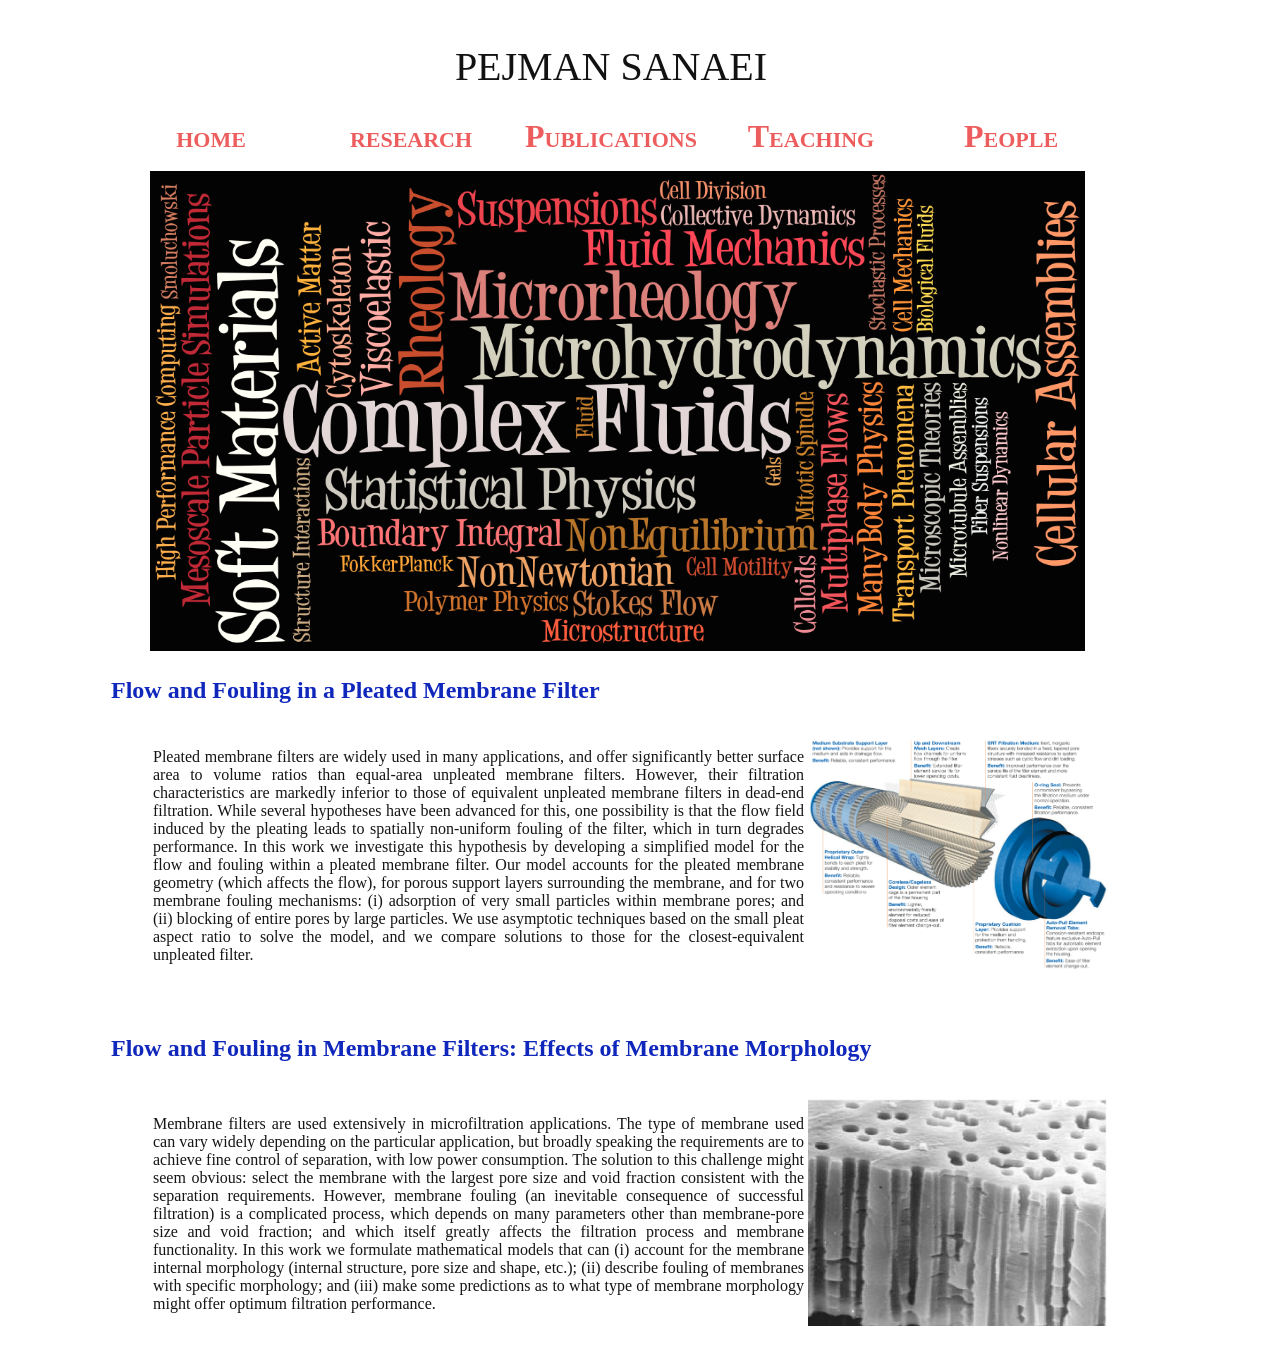
<file: research2.html>
<!doctype html>
<!doctype html>
<html>
<head>
<meta charset="UTF-8">
<title>Research</title>
<link href="styles/main.css" rel="stylesheet" type="text/css">
<!--The following script tag downloads a font from the Adobe Edge Web Fonts server for use within the web page. We recommend that you do not modify it.--><script>var __adobewebfontsappname__="dreamweaver"</script><script src="http://use.edgefonts.net/source-sans-pro:n2,n6,n4:default;cabin-sketch:n4,n7:default;lekton:n4,i4:default;amatic-sc:n4:default;buda:n3:default;bilbo:n4:default;nixie-one:n4:default;delius:n4:default;federo:n4:default;gruppo:n4:default;josefin-sans:n4,n1:default;quicksand:n4:default;raleway:n4,n1:default;waiting-for-the-sunrise:n4:default;coming-soon:n4:default;italiana:n4:default.js" type="text/javascript"></script>

</head>

<body>
<div id="wrapper">
  <header id="top">
<h1>PEJMAN SANAEI</h1>
    <div id="mainnav">
    <nav id="mainnav">
      <ul>
        <li><a href="index.html">home</a></li>
        <li><a href="research.html">research</a></li>
        <li><a href="Publications.html"> Publications </a></li>
        <li><a href="Teaching.html"> Teaching </a></li>
        <li><a href="People.html">People</a></li>
      </ul>
    </nav>
</div>
        <figure class="centered"><img src="images/interests-2.png" width="300" height="480" /> </figure>
        
    <article id="research">

      <!-- <figure class="centered"><img src="images/collage.jpg" width="250" height="200" class="centered"/> </figure> -->
          
        
       <!-- The front picture by Dr. Donna Stolz  of imuno-stained mamalian cells.    
        best illustrates the wide spectrum of these assemblies.-->

       <h4><strong> Flow and Fouling in a Pleated Membrane Filter</strong></h4>
        <table style="width: 100%;height: 23px">
        <tbody>
        <tr style="height: 23px">
        
        <td style="width: 84.5455%;height: 23px;padding-left: 40px">
            Pleated membrane filters are widely used in many applications, and offer significantly
           better surface area to volume ratios than equal-area unpleated membrane filters.
           However, their filtration characteristics are markedly inferior to those of equivalent
           unpleated membrane filters in dead-end filtration. While several hypotheses have been
           advanced for this, one possibility is that the flow field induced by the pleating leads
           to spatially non-uniform fouling of the filter, which in turn degrades performance. In
           this work we investigate this hypothesis by developing a simplified model for the
           flow and fouling within a pleated membrane filter. Our model accounts for the pleated
           membrane geometry (which affects the flow), for porous support layers surrounding
           the membrane, and for two membrane fouling mechanisms: (i) adsorption of very
           small particles within membrane pores; and (ii) blocking of entire pores by large
           particles. We use asymptotic techniques based on the small pleat aspect ratio to solve
           the model, and we compare solutions to those for the closest-equivalent unpleated
           filter.
        
        </td>
        <td style="width: 15.4545%;height: 23px"><img  src="images/PallPleat.png" width="300" height="230"/></td>
        </tr>
        </tbody>
        </table>


        <br />
       <h4><strong> Flow and Fouling in Membrane Filters: Effects of Membrane Morphology</strong></h4>

        <table style="width: 100%;height: 23px">
        <tbody>
        <tr style="height: 23px">
        
        <td style="width: 84.5455%;height: 23px;padding-left: 40px">
            Membrane filters are used extensively in microfiltration applications. The type of
                membrane used can vary widely depending on the particular application, but broadly
                speaking the requirements are to achieve fine control of separation, with low power
                consumption. The solution to this challenge might seem obvious: select the membrane
                with the largest pore size and void fraction consistent with the separation requirements.
                However, membrane fouling (an inevitable consequence of successful filtration) is a
                complicated process, which depends on many parameters other than membrane-pore
                size and void fraction; and which itself greatly affects the filtration process and
                membrane functionality. In this work we formulate mathematical models that can
                (i) account for the membrane internal morphology (internal structure, pore size
                and shape, etc.); (ii) describe fouling of membranes with specific morphology; and
                (iii) make some predictions as to what type of membrane morphology might offer
                optimum filtration performance.
        
        </td>
        <td style="width: 15.4545%;height: 23px"><img  src="images/pore-cylinder.png" width="300" height="230"/></td>
        </tr>
        </tbody>
        </table>

</article>
</body>
</html>
</file>
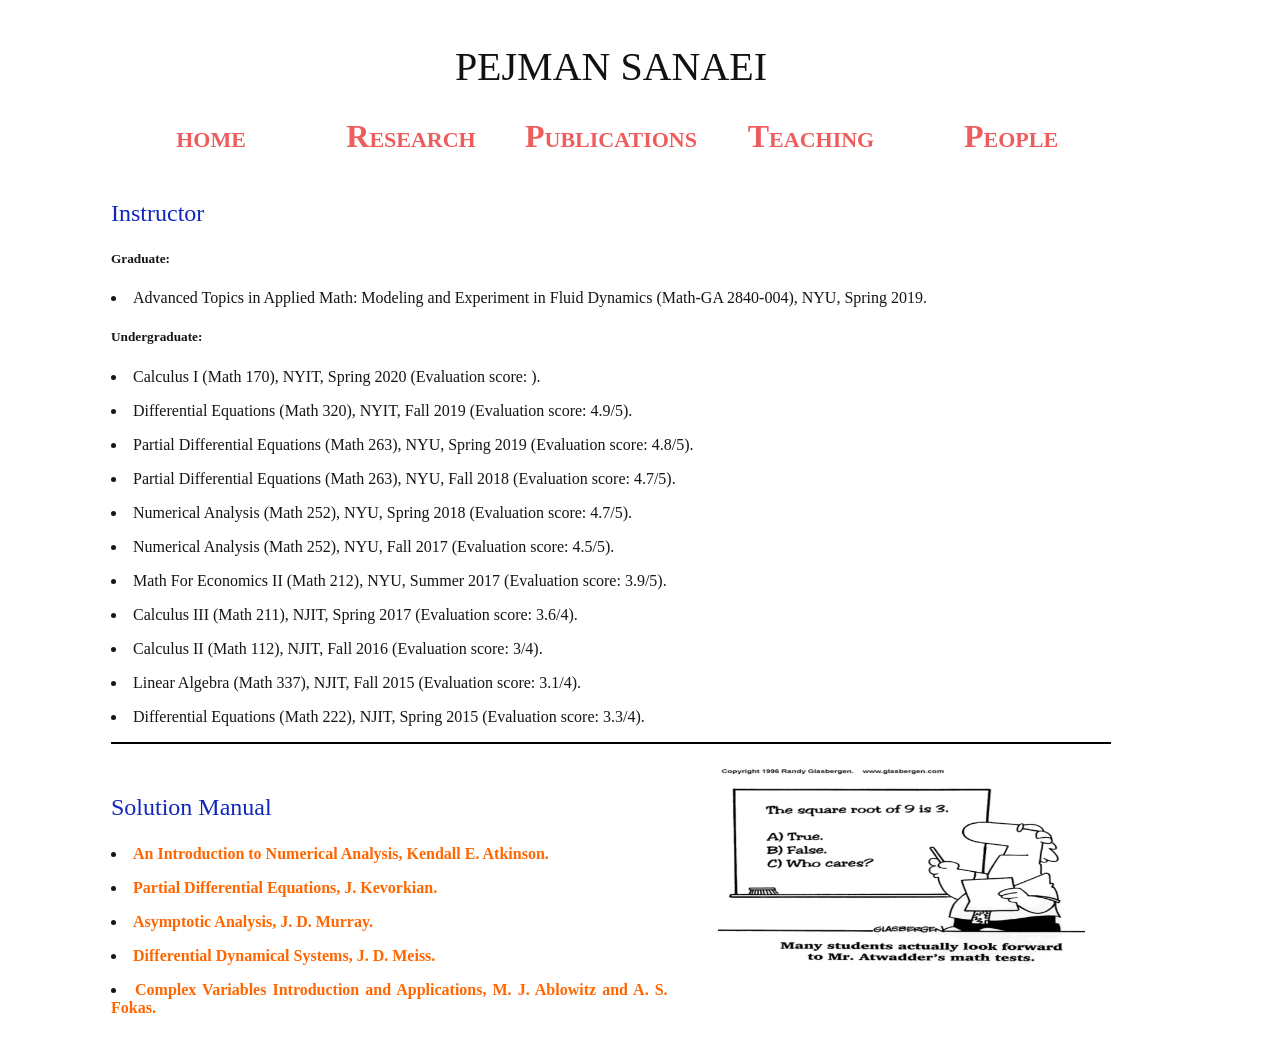
<file: Teaching.html>
<!doctype html>
<html>
<head>
<meta charset="UTF-8">
<title>Gallery</title>
<link href="styles/main.css" rel="stylesheet" type="text/css">
<!--The following script tag downloads a font from the Adobe Edge Web Fonts server for use within the web page. We recommend that you do not modify it.--><script>var __adobewebfontsappname__="dreamweaver"</script><script src="http://use.edgefonts.net/source-sans-pro:n2,n6,n4:default;cabin-sketch:n4,n7:default;lekton:n4,i4:default;amatic-sc:n4:default;buda:n3:default;bilbo:n4:default;nixie-one:n4:default;delius:n4:default;federo:n4:default;gruppo:n4:default;josefin-sans:n4,n1:default;quicksand:n4:default;raleway:n4,n1:default;waiting-for-the-sunrise:n4:default;coming-soon:n4:default;italiana:n4:default.js" type="text/javascript"></script>

</head>

<body>
<div id="wrapper">
  <header id="top">
<h1>PEJMAN SANAEI</h1>
    <div id="mainnav">
    <nav id="mainnav">
      <ul>
        <li><a href="index.html">home</a></li>
                            <li>
                            <div class="dropdown">
                            <a class="dropbtn">Research</a>
                            <div class="dropdown-content">
                                <a href="Filteration.html">Filteration</a>
                                <a href="Tissue.html">Tissue Engineering</a>
                                <a href="Meteorite.html">Meteorite</a>
                                <a href="Wave.html">Wave Energy Converters</a>
                            </div>
                            </div>
                            </li>                            
                            <!-- <li><a href="research.html">research</a></li> -->
        <li><a href="Publications.html"> Publications </a></li>
        <li><a href="Teaching.html"> Teaching </a></li>
        <li><a href="People.html">People  </a></li>
      </ul>
    </nav>
</div>

    <article id="Teaching">

    <h3 >Instructor</h3>
    <h5 > Graduate:</h5>
    <li> Advanced Topics in Applied Math: Modeling and Experiment in Fluid Dynamics (Math-GA 2840-004), NYU, Spring 2019. </li>
    <h5 > Undergraduate:</h5>
    <li> Calculus I (Math 170), NYIT, Spring 2020 (Evaluation score: ). </li></p>
    <li> Differential Equations (Math 320), NYIT, Fall 2019 (Evaluation score: 4.9/5). </li></p>
    <li> Partial Differential Equations (Math 263), NYU, Spring 2019 (Evaluation score: 4.8/5). </li></p>
    <li> Partial Differential Equations (Math 263), NYU, Fall 2018 (Evaluation score: 4.7/5). </li></p>
    <li> Numerical Analysis (Math 252), NYU, Spring 2018 (Evaluation score: 4.7/5). </li></p>
    <li> Numerical Analysis (Math 252), NYU, Fall 2017 (Evaluation score: 4.5/5). </li></p>
    <li> Math For Economics II (Math 212), NYU, Summer 2017 (Evaluation score: 3.9/5). </li></p>
    <li> Calculus III (Math 211), NJIT, Spring 2017 (Evaluation score: 3.6/4). </li></p>
    <li> Calculus II (Math 112), NJIT, Fall 2016 (Evaluation score: 3/4). </li></p>
    <li> Linear Algebra (Math 337), NJIT, Fall 2015 (Evaluation score: 3.1/4).</li></p>
    <li> Differential Equations (Math 222), NJIT, Spring 2015 (Evaluation score: 3.3/4).</li></p>
    <hr style="border:solid black 1px">


    <figure class="centered"><img src="images/cartoon5.png" width="170" height="200" /> </figure>

    <!--<li> Calculus I, II, Iran, 2011-2012.</li></p>
    <li> Mathematics Olympiad, Iran, 2000-2012.</li></p>
    <h3 >Teaching Assisstant</h3>
    <li> Calculus I, II and Precalculus, NJIT, 2013-2017.</li></p>-->
    <h3>Solution Manual</h3>
    <li><a style="margin:0;padding:0;width:80px;height:22px;text-align: center;font-weight: 560;" class=" btn  btn-danger" href="solution-manual/Atkinson.pdf"> An Introduction to Numerical Analysis, Kendall E. Atkinson. </a></li></p>
    <li><a style="margin:0;padding:0;width:80px;height:22px;text-align: center;font-weight: 560;" class=" btn  btn-danger" href="solution-manual/Kevorkian.pdf"> Partial Differential Equations, J. Kevorkian. </a></li></p>
    <li><a style="margin:0;padding:0;width:80px;height:22px;text-align: center;font-weight: 560;" class=" btn  btn-danger" href="solution-manual/Murray.pdf"> Asymptotic Analysis, J. D. Murray. </a></li></p>
    <li><a style="margin:0;padding:0;width:80px;height:22px;text-align: center;font-weight: 560;" class=" btn  btn-danger" href="solution-manual/Meiss.pdf"> Differential Dynamical Systems, J. D. Meiss. </a></li></p>
    <li><a style="margin:0;padding:0;width:80px;height:22px;text-align: center;font-weight: 560;" class=" btn  btn-danger" href="solution-manual/Fokas.pdf"> Complex Variables Introduction and Applications, M. J. Ablowitz and A. S. Fokas. </a></li></p>

<!--<h3><strong>Pronuclear migration by cytoplasmic pulling model </strong> </h3>
  <div align="center"> 
  <iframe width="480" height="320" src="https://www.youtube.com/embed/Y999zzd95MI?rel=0&amp;controls=0" frameborder="0"      allowfullscreen></iframe> </div>
  <div align="justify">
   <p>
     </p>
 </div>
 
 <h3><strong>Pronuclear migration induced by polymerization forces </strong></h3>
 <div align="justify" >
<h3><strong> No Sliding Model.</strong></h3>
<div align="center">
<iframe width="480" height="320" src="https://www.youtube.com/embed/yzRgfEpNU7o?rel=0&amp;controls=0" frameborder="0" allowfullscreen></iframe> </div>
 <div align="justify"><p>
This is a direct simulation of the pronuclear migration stage in cell division. In this particular simulation the pronuclear complex, shown here as the red sphere, is positioned by the elastic deformation of growing microtubules on the cortex boundary. The simulations include 600 microtubules (MTs) and includes hydrodynamic interactions of MTs with the cytoplasmic fluid and the boundaries. The colors denote the compressive tension on the MTs. 
In this particular implementation, we assume that once the MTs reach within a distance from the boundary they get trapped (their position remains fixed) on the boundary until they start to shrink due to dynamic instability.  This model seems to properly center and align the pronuclear complex.</p> </div>

<h3><strong>Free Sliding Model:</strong></h3>
<div align="center">
 <iframe width="480" height="320" src="https://www.youtube.com/embed/RGsxg1vO5ms?rel=0&amp;controls=0" frameborder="0" allowfullscreen></iframe> </div>
 <div align="justify">
 <p>
 This video shows the dynamic simulation of the migration of the pronuclear complex through repulsive polymerization forces applied from the cell periphery to the growing microtubules (MTs) reaching the boundaries. In this model, we assume that  the polymerization force is applied in the direction normal to the surface. As a result as the MTs bend less and less force is applied from the boundary on the MTs. In the limit of  MTs being aligned with the boundary they can grow or slide freely. In this model, the pronuclear complex (PNC) does properly center; yet the alignment of the PNC is not observed.</p> </div>
 
 <h3><strong>Sedimentation of a cloud of flexible fibers</strong></h3>
<div align="center">
 <iframe width="480" height="320" src="https://www.youtube.com/embed/n_Eo2EA3vbE?rel=0&amp;controls=0" frameborder="0" allowfullscreen></iframe> </div>
 <div align="justify">
 <p>
A suspension of 1024 flexible fibers are uniformly distributed within a spherical volume. The fibers sediment under the gravitational forces. The spherical shape of this "cloud" of particles undergoes complex changes and eventually forms a torus-like structure.</p> </div>-->
</file>
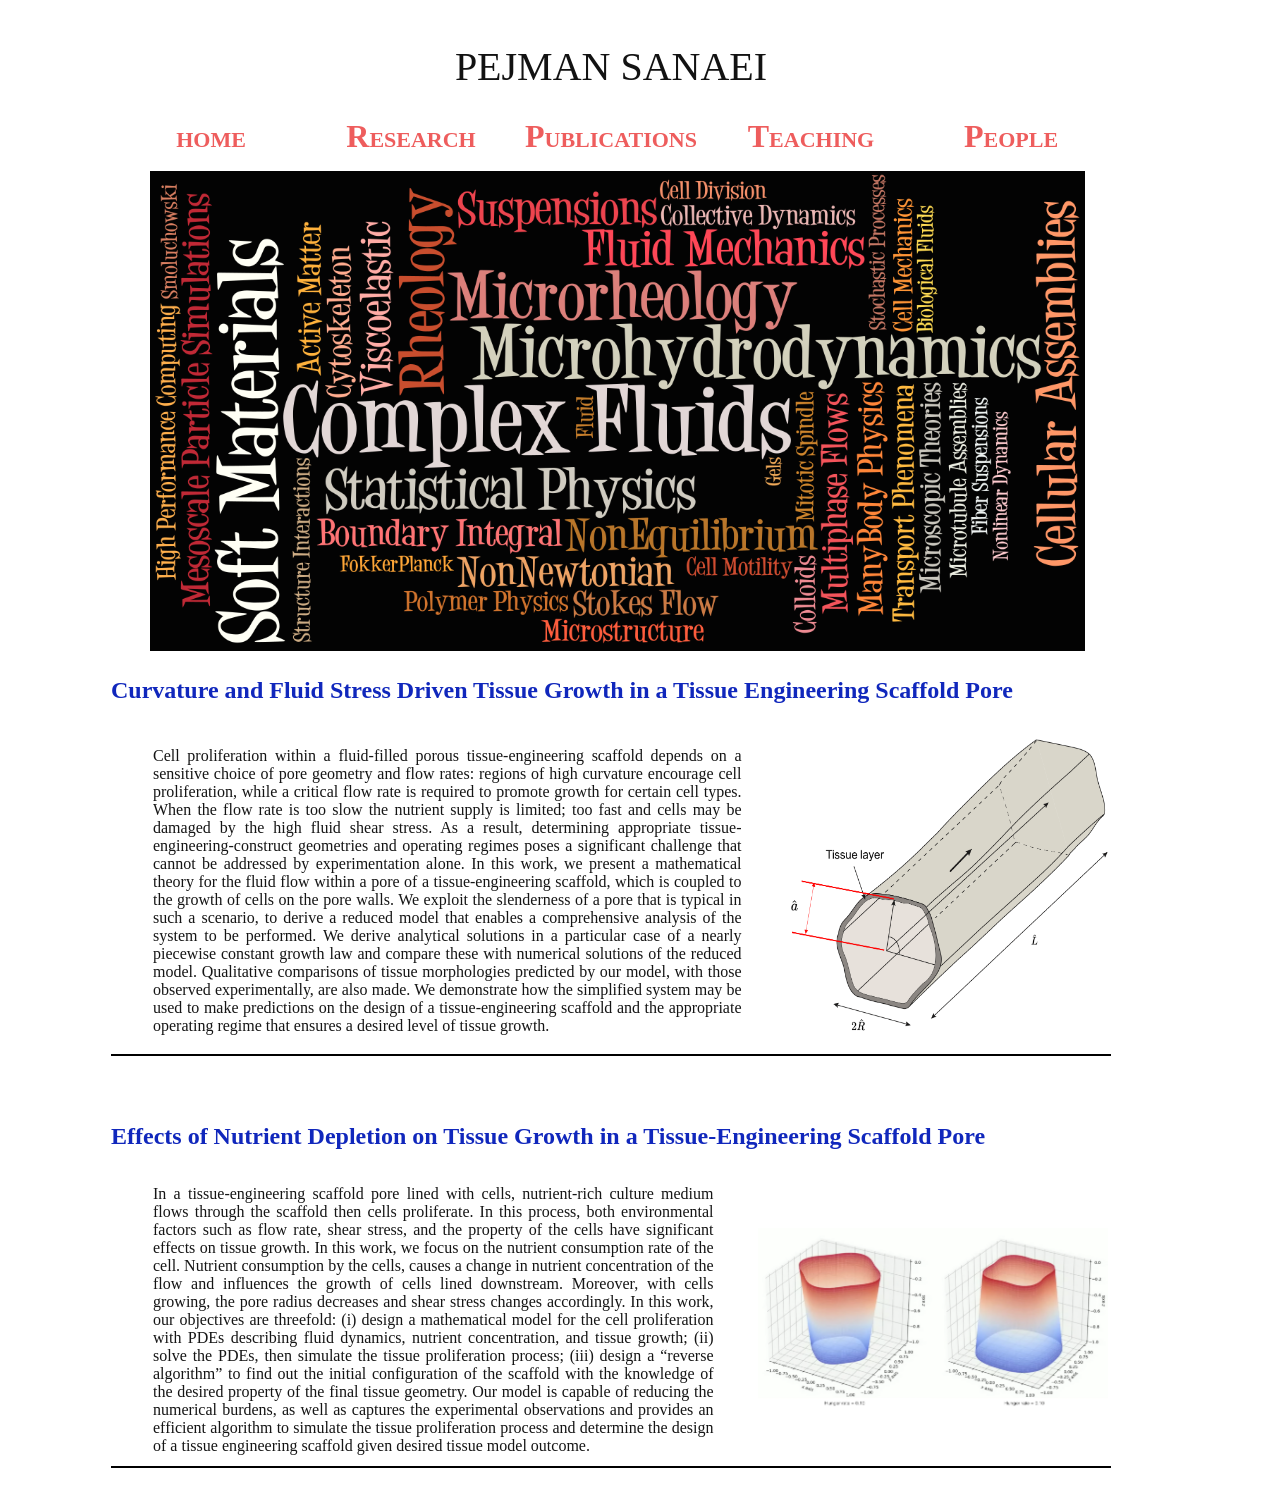
<file: Tissue.html>
<!doctype html>
<!doctype html>
<html>
<head>
<meta charset="UTF-8">
<title>Research</title>
<link href="styles/main.css" rel="stylesheet" type="text/css">
<!--The following script tag downloads a font from the Adobe Edge Web Fonts server for use within the web page. We recommend that you do not modify it.--><script>var __adobewebfontsappname__="dreamweaver"</script><script src="http://use.edgefonts.net/source-sans-pro:n2,n6,n4:default;cabin-sketch:n4,n7:default;lekton:n4,i4:default;amatic-sc:n4:default;buda:n3:default;bilbo:n4:default;nixie-one:n4:default;delius:n4:default;federo:n4:default;gruppo:n4:default;josefin-sans:n4,n1:default;quicksand:n4:default;raleway:n4,n1:default;waiting-for-the-sunrise:n4:default;coming-soon:n4:default;italiana:n4:default.js" type="text/javascript"></script>

</head>

<body>
<div id="wrapper">
  <header id="top">
<h1>PEJMAN SANAEI</h1>
    <div id="mainnav">
    <nav id="mainnav">
      <ul>
        <li><a href="index.html">home</a></li>
                            <li>
                            <div class="dropdown">
                            <a class="dropbtn">Research</a>
                            <div class="dropdown-content">
                                <a href="Filteration.html">Filteration</a>
                                <a href="Tissue.html">Tissue Engineering</a>
                                <a href="Meteorite.html">Meteorite</a>
                                <a href="Wave.html">Wave Energy Converters</a>
                            </div>
                            </div>
                            </li>                            
                            <!-- <li><a href="research.html">research</a></li> -->
        <li><a href="Publications.html"> Publications </a></li>
        <li><a href="Teaching.html"> Teaching </a></li>
        <li><a href="People.html">People</a></li>
      </ul>
    </nav>
</div>
        <figure class="centered"><img src="images/interests-2.png" width="300" height="480" /> </figure>
        
    <article id="research">

      <!-- <figure class="centered"><img src="images/collage.jpg" width="250" height="200" class="centered"/> </figure> -->
          
        
       <!-- The front picture by Dr. Donna Stolz  of imuno-stained mamalian cells.    
        best illustrates the wide spectrum of these assemblies.-->

       <h4><strong> Curvature and Fluid Stress Driven Tissue Growth in a Tissue Engineering Scaffold Pore</strong></h4>
        <table style="width: 100%;height: 23px">
        <tbody>
        <tr style="height: 23px">
        
        <td style="width: 75%;height: 23px;padding-left: 40px">
                 Cell proliferation within a fluid-filled porous tissue-engineering scaffold depends on a sensitive choice of pore
                 geometry and flow rates: regions of high curvature encourage cell proliferation, while a critical flow rate is required
                 to promote growth for certain cell types. When the flow rate is too slow the nutrient supply is limited; too fast and
                 cells may be damaged by the high fluid shear stress. As a result, determining appropriate tissue-engineering-construct
                 geometries and operating regimes poses a significant challenge that cannot be addressed by experimentation alone. In this
                 work, we present a mathematical theory for the fluid flow within a pore of a tissue-engineering scaffold, which is
                 coupled to the growth of cells on the pore walls. We exploit the slenderness of a pore that is typical in such a scenario,
                 to derive a reduced model that enables a comprehensive analysis of the system to be performed. We derive analytical
                 solutions in a particular case of a nearly piecewise constant growth law and compare these with numerical solutions of
                 the reduced model. Qualitative comparisons of tissue morphologies predicted by our model, with those observed
                 experimentally, are also made. We demonstrate how the simplified system may be used to make predictions on the design of
                 a tissue-engineering scaffold and the appropriate operating regime that ensures a desired level of tissue growth.


        
        </td>
          <td style="width: 5%;height: 23px"></td>
        <td style="width: 25%;height: 23px"><img  src="images/demo_layer.png" width="320" height="300"/></td>
        </tr>
        </tbody>
        </table>
        <hr style="border:solid black 1px">

        <br />
       <h4><strong> Effects of Nutrient Depletion on Tissue Growth in a Tissue-Engineering Scaffold Pore</strong></h4>

        <table style="width: 100%;height: 23px">
        <tbody>
        <tr style="height: 23px">
        
        <td style="width: 75%;height: 23px;padding-left: 40px">
                 In a tissue-engineering scaffold pore lined with cells, nutrient-rich culture medium flows through the scaffold then
                 cells proliferate. In this process, both environmental factors such as flow rate, shear stress, and the property of the
                 cells have significant effects on tissue growth. In this work, we focus on the nutrient consumption rate of the cell.
                 Nutrient consumption by the cells, causes a change in nutrient concentration of the flow and influences the growth of
                 cells lined downstream. Moreover, with cells growing, the pore radius decreases and shear stress changes accordingly.
                 In this work, our objectives are threefold: (i) design a mathematical model for the cell proliferation with PDEs
                 describing fluid dynamics, nutrient concentration, and tissue growth; (ii) solve the PDEs, then simulate the tissue
                 proliferation process; (iii) design a “reverse algorithm” to find out the initial configuration of the scaffold with the
                 knowledge of the desired property of the final tissue geometry. Our model is capable of reducing the numerical burdens,
                 as well as captures the experimental observations and provides an efficient algorithm to simulate the tissue proliferation
                 process and determine the design of a tissue engineering scaffold given desired tissue model outcome.
        
        </td>
          <td style="width: 5%;height: 23px"></td>
        <td style="width: 25%;height: 23px"><img  src="images/cover_42_52.png" width="350" height="180"/></td>
        </tr>
        </tbody>
        </table>
        <hr style="border:solid black 1px">
    
</article>
</body>
</html>
</file>
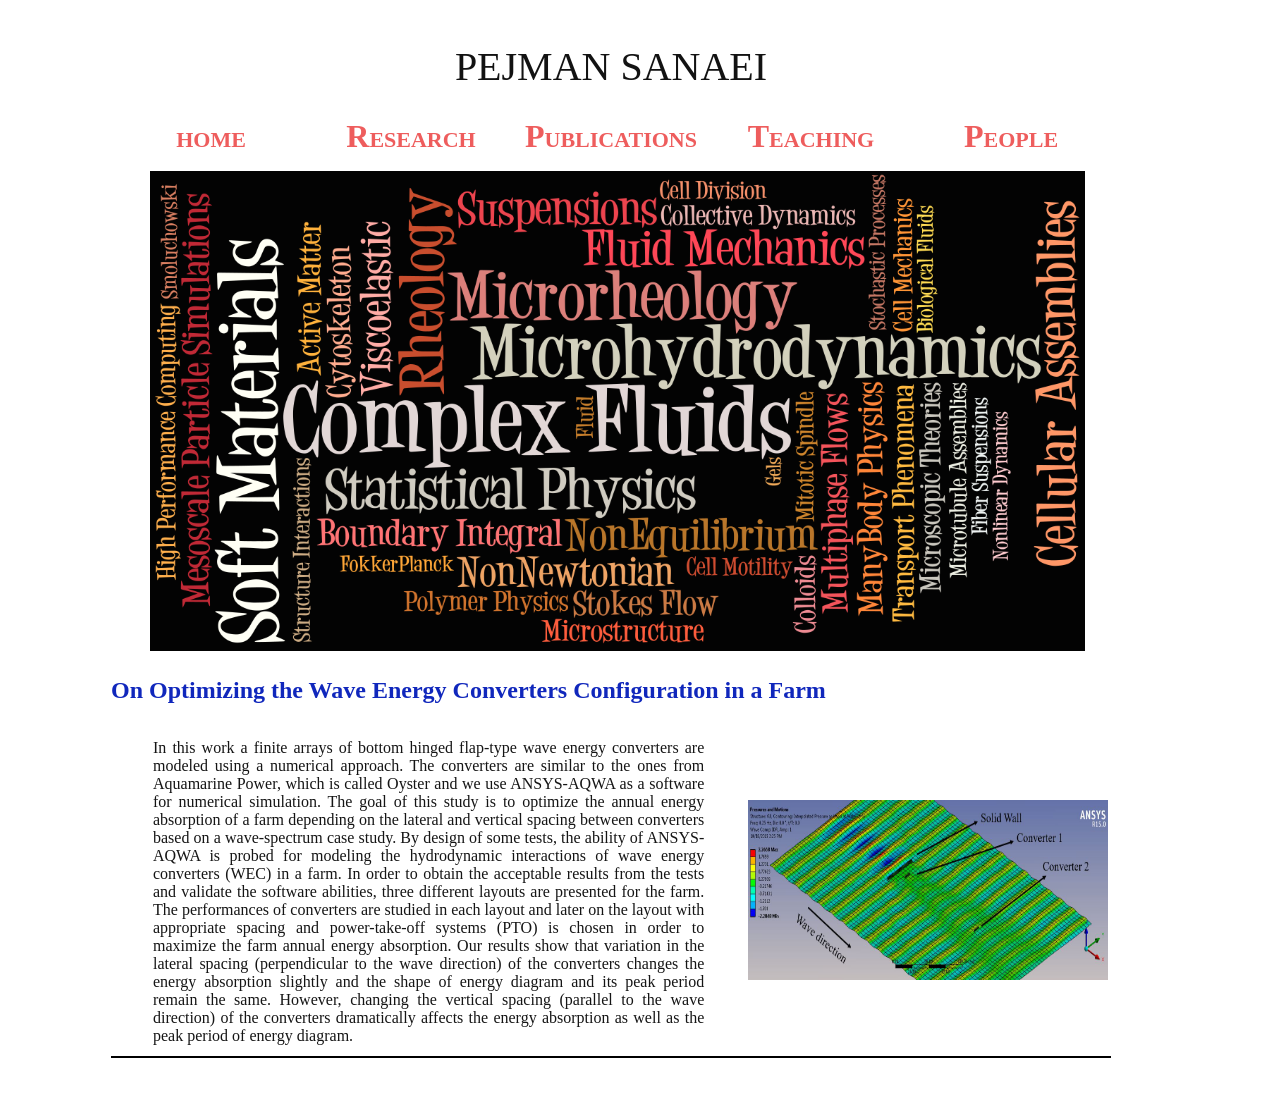
<file: Wave.html>
<!doctype html>
<!doctype html>
<html>
<head>
<meta charset="UTF-8">
<title>Research</title>
<link href="styles/main.css" rel="stylesheet" type="text/css">
<!--The following script tag downloads a font from the Adobe Edge Web Fonts server for use within the web page. We recommend that you do not modify it.--><script>var __adobewebfontsappname__="dreamweaver"</script><script src="http://use.edgefonts.net/source-sans-pro:n2,n6,n4:default;cabin-sketch:n4,n7:default;lekton:n4,i4:default;amatic-sc:n4:default;buda:n3:default;bilbo:n4:default;nixie-one:n4:default;delius:n4:default;federo:n4:default;gruppo:n4:default;josefin-sans:n4,n1:default;quicksand:n4:default;raleway:n4,n1:default;waiting-for-the-sunrise:n4:default;coming-soon:n4:default;italiana:n4:default.js" type="text/javascript"></script>

</head>

<body>
<div id="wrapper">
  <header id="top">
<h1>PEJMAN SANAEI</h1>
    <div id="mainnav">
    <nav id="mainnav">
      <ul>
        <li><a href="index.html">home</a></li>
                            <li>
                            <div class="dropdown">
                            <a class="dropbtn">Research</a>
                            <div class="dropdown-content">
                                <a href="Filteration.html">Filteration</a>
                                <a href="Tissue.html">Tissue Engineering</a>
                                <a href="Meteorite.html">Meteorite</a>
                                <a href="Wave.html">Wave Energy Converters</a>
                            </div>
                            </div>
                            </li>                            
                            <!-- <li><a href="research.html">research</a></li> -->
        <li><a href="Publications.html"> Publications </a></li>
        <li><a href="Teaching.html"> Teaching </a></li>
        <li><a href="People.html">People</a></li>
      </ul>
    </nav>
</div>
        <figure class="centered"><img src="images/interests-2.png" width="300" height="480" /> </figure>
        
    <article id="research">

      <!-- <figure class="centered"><img src="images/collage.jpg" width="250" height="200" class="centered"/> </figure> -->
          
        
       <!-- The front picture by Dr. Donna Stolz  of imuno-stained mamalian cells.    
        best illustrates the wide spectrum of these assemblies.-->

       <h4><strong> On Optimizing the Wave Energy Converters Configuration in a Farm</strong></h4>
        <table style="width: 100%;height: 23px">
        <tbody>
        <tr style="height: 23px">
        
        <td style="width: 75%;height: 23px;padding-left: 40px">
                 In this work a finite arrays of bottom hinged flap-type wave energy converters are modeled using a numerical approach.
                 The converters are similar to the ones from Aquamarine Power, which is called Oyster and we use ANSYS-AQWA as a software
                 for numerical simulation. The goal of this study is to optimize the annual energy absorption of a farm depending on the
                 lateral and vertical spacing between converters based on a wave-spectrum case study. By design of some tests, the ability
                 of ANSYS-AQWA is probed for modeling the hydrodynamic interactions of wave energy converters (WEC) in a farm. In order to
                 obtain the acceptable results from the tests and validate the software abilities, three different layouts are presented
                 for the farm. The performances of converters are studied in each layout and later on the layout with appropriate spacing
                 and power-take-off systems (PTO) is chosen in order to maximize the farm annual energy absorption. Our results show that
                 variation in the lateral spacing (perpendicular to the wave direction) of the converters changes the energy absorption
                 slightly and the shape of energy diagram and its peak period remain the same. However, changing the vertical spacing
                 (parallel to the wave direction) of the converters dramatically affects the energy absorption as well as the peak period
                 of energy diagram.
        
        </td>
          <td style="width: 5%;height: 23px"></td>
        <td style="width: 25%;height: 23px"><img  src="images/3 (1).png" width="360" height="180"/></td>
        </tr>
        </tbody>
        </table>
        <hr style="border:solid black 1px">


        <br />
 
    
</article>
</body>
</html>
</file>
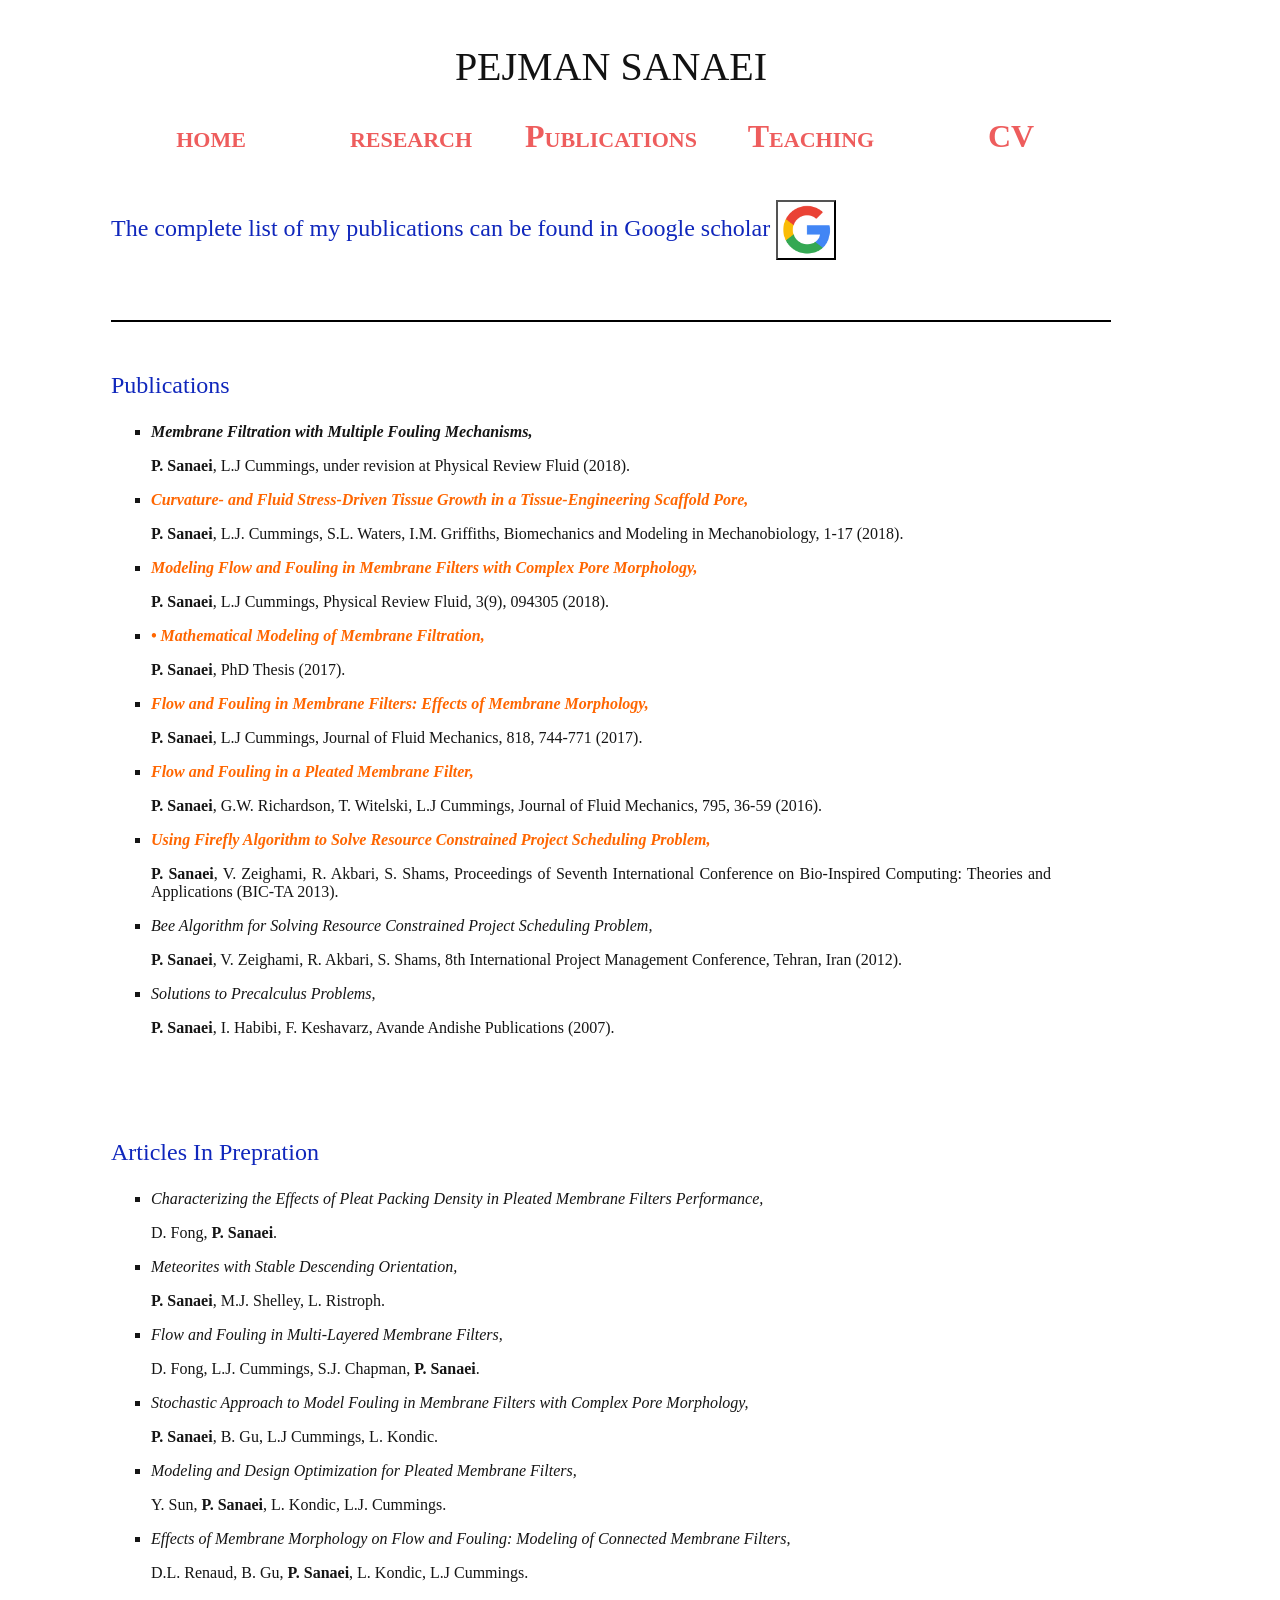
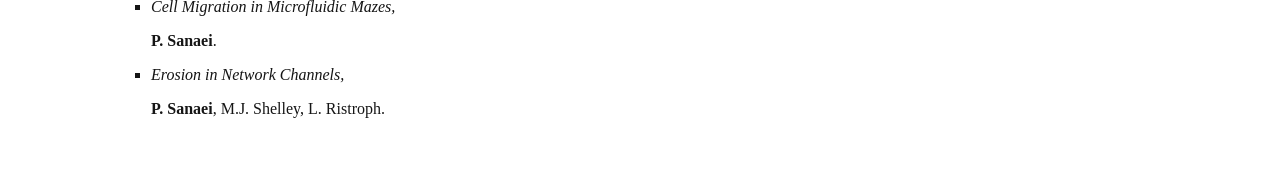
<file: public_html/Publications.html>
<!doctype html>
<html>
<head>
<meta charset="UTF-8">
<title>Gallery</title>
<link href="styles/main.css" rel="stylesheet" type="text/css">
<!--The following script tag downloads a font from the Adobe Edge Web Fonts server for use within the web page. We recommend that you do not modify it.--><script>var __adobewebfontsappname__="dreamweaver"</script><script src="http://use.edgefonts.net/source-sans-pro:n2,n6,n4:default;cabin-sketch:n4,n7:default;lekton:n4,i4:default;amatic-sc:n4:default;buda:n3:default;bilbo:n4:default;nixie-one:n4:default;delius:n4:default;federo:n4:default;gruppo:n4:default;josefin-sans:n4,n1:default;quicksand:n4:default;raleway:n4,n1:default;waiting-for-the-sunrise:n4:default;coming-soon:n4:default;italiana:n4:default.js" type="text/javascript"></script>

</head>

<body>
<div id="wrapper">
  <header id="top">
<h1>PEJMAN SANAEI</h1>
    <div id="mainnav">
    <nav id="mainnav">
      <ul>
        <li><a href="index.html">home</a></li>
        <li><a href="research.html">research</a></li>
        <li><a href="Publications.html"> Publications </a></li>
        <li><a href="Teaching.html"> Teaching </a></li>
        <li><a href="CV.pdf">CV </a></li>
      </ul>
    </nav>
</div>

    <article id="Publications">
        
        <div style="margin-bottom:60px;list-style-type: square; width:90%;"><label   for="googlescholar" style="cursor:pointer;font-weight:bold;font-size:16px;display:inline;vertical-align: middle;"><h3>The complete list of my publications can be found in Google scholar</label> <button id="googlescholar" onclick="window.open('https://scholar.google.com/citations?user=n6d9OzEAAAAJ&hl=en')" style="vertical-align: middle;display:inline-block;background:url('images/google.jpg');background-size:100% 100%;width:60px;height:60px;"  ></button></div>
        <p class="text-in-site"></h3></p>
        <hr style="border:solid black 1px">
        

        <h3 >Publications</h3>
        
        <ul  style="margin-bottom:60px;list-style-type: square; width:90%;">
                
                <li><a style="margin:0;padding:0;width:80px;height:22px;text-align: center;font-weight: 560;" class=" btn  btn-danger">
                    <i>Membrane Filtration with Multiple Fouling Mechanisms,</a></i></p>
                <b>P. Sanaei</b>, L.J Cummings, under revision at Physical Review Fluid (2018).</li></p>
               
            <li><a style="margin:0;padding:0;width:80px;height:22px;text-align: center;font-weight: 560;" class=" btn  btn-danger" href="papers/Sanaei_et_al-2018-Biomechanics_and_Modeling_in_Mechanobiology.pdf">
                <i>Curvature- and Fluid Stress-Driven Tissue Growth in a Tissue-Engineering Scaffold Pore,</a></i></p>
            <b>P. Sanaei</b>, L.J. Cummings, S.L. Waters, I.M. Griffiths, Biomechanics and Modeling in Mechanobiology, 1-17 (2018).</li></p>
            

            <li><a style="margin:0;padding:0;width:80px;height:22px;text-align: center;font-weight: 560;" class=" btn  btn-danger" href="papers/PhysRevFluids.3.094305.pdf">
                <i>Modeling Flow and Fouling in Membrane Filters with Complex Pore Morphology,</a></i></p>
                <b>P. Sanaei</b>, L.J Cummings, Physical Review Fluid, 3(9), 094305 (2018).</li></p>
            
            <li><a style="margin:0;padding:0;width:80px;height:22px;text-align: center;font-weight: 560;" class=" btn  btn-danger" href="papers/Mathematical modeling of membrane filtration.pdf">
                <i>• Mathematical Modeling of Membrane Filtration,</a></i></p>
            <b>P. Sanaei</b>, PhD Thesis (2017).</li></p>
                
                
            <li><a style="margin:0;padding:0;width:80px;height:22px;text-align: center;font-weight: 560;" class=" btn  btn-danger" href="papers/flow_and_fouling_in_membrane_filters_effects_of_membrane_morphology.pdf">
                <i>Flow and Fouling in Membrane Filters: Effects of Membrane Morphology,</a></i></p>
            <b>P. Sanaei</b>, L.J Cummings, Journal of Fluid Mechanics, 818, 744-771 (2017).</li></p>
            
            <li><a style="margin:0;padding:0;width:80px;height:22px;text-align: center;font-weight: 560;" class=" btn  btn-danger" href="papers/flow_and_fouling_in_a_pleated_membrane_filter.pdf">
                <i>Flow and Fouling in a Pleated Membrane Filter,</a></i></p>
            <b>P. Sanaei</b>, G.W. Richardson, T. Witelski, L.J Cummings, Journal of Fluid Mechanics, 795, 36-59 (2016).</li></p>
            
            
            
            <li><a style="margin:0;padding:0;width:80px;height:22px;text-align: center;font-weight: 560;" class=" btn  btn-danger" href="papers/Using_Firefly_Algorithm_to_Solve_Resource_Constrained_Project_Scheduling_Problem.pdf">
                <i>Using Firefly Algorithm to Solve Resource Constrained Project Scheduling Problem,</a></i></p>
                <b>P. Sanaei</b>, V. Zeighami, R. Akbari, S. Shams, Proceedings of Seventh International Conference on Bio-Inspired Computing: Theories and Applications (BIC-TA 2013).</li></p>
            
            <li> <i>Bee Algorithm for Solving Resource Constrained Project Scheduling Problem,</i></p>
                <b>P. Sanaei</b>, V. Zeighami, R. Akbari, S. Shams, 8th International Project Management Conference, Tehran, Iran (2012).</li></p>
            
            <li> <i>Solutions to Precalculus Problems,</i></p>
                <b>P. Sanaei</b>, I. Habibi, F. Keshavarz, Avande Andishe Publications (2007).</li></p>
        </ul >
        
       <h3> Articles In Prepration</h3>
        <ul  style="list-style-type: square; width:90%;">
            
            <li> <i>Characterizing the Effects of Pleat Packing Density in Pleated Membrane Filters Performance,</i></p>
                D. Fong, <b>P. Sanaei</b>.</li></p>
            
            <li> <i>Meteorites with Stable Descending Orientation,</i></p>
                <b>P. Sanaei</b>, M.J. Shelley, L. Ristroph</b>.</li></p>
            
            <li> <i>Flow and Fouling in Multi-Layered Membrane Filters,</i></p>
                 D. Fong, L.J. Cummings, S.J. Chapman, <b>P. Sanaei</b>.</li></p>
            
            <li> <i>Stochastic Approach to Model Fouling in Membrane Filters with Complex Pore Morphology,</i></p>
                <b>P. Sanaei</b>, B. Gu, L.J Cummings, L. Kondic.</li></p>
            
            <li> <i>Modeling and Design Optimization for Pleated Membrane Filters,</i></p>
                Y. Sun, <b>P. Sanaei</b>, L. Kondic, L.J. Cummings.</li></p>
            
            <li> <i>Effects of Membrane Morphology on Flow and Fouling: Modeling of Connected Membrane Filters,</i></p>
                D.L. Renaud, B. Gu, <b>P. Sanaei</b>, L. Kondic, L.J Cummings.</li></p>
            
            <li> <i>Cell Migration in Microfluidic Mazes,</i></p>
                <b>P. Sanaei</b>.</li></p>
            
            <li> <i>Erosion in Network Channels,</i></p>
                <b>P. Sanaei</b>, M.J. Shelley, L. Ristroph</b>.</li></p>
            
            

            
<!--            <li> <i>Particle Diffusion Effect in Membrane Filters,</i></p>
                <b>P. Sanaei</b>, L.J Cummings.</li></p>
            
            <li> <i>Comparing a Continuum and a Network Mathematical Model for Membrane Filters,</i></p>
                <b>P. Sanaei</b>, L.J Cummings, I.M. Griffiths.</li></p>
            
            
            <li> <i>On Temperature Effects in Reacting Porous Media Applications,</i></p>
                <b>P. Sanaei</b>, B. Gu, R.H. Allaire, B.S. Tilley.</li></p>-->
            


        </ul>
        
        <!-- <h3> Abstracts</h3>
        <ul  style="list-style-type: square; width:90%;">


            <li> <i>Modeling Filtration and Fouling with a Microstructured Membrane Filter,</i></p>
                 L.J Cummings, <b>P. Sanaei</b>, Bulletin of the American Physical Society, 2017.</li></p>
            
            <li> <i>Stochastic Approach to Model Fouling in Membrane Filters with Complex Pore Morphology,</i></p>
                <b>P. Sanaei</b>, L.J Cummings, Bulletin of the American Physical Society, 2017.</li></p>
            
            <li> <i>Curvature and Stress Driven Tissue Growth in a Tissue Engineering Scaold Pore,</i></p>
                <b>P. Sanaei</b>, L.J. Cummings, I.M. Griffiths, S.L. Waters, American Physical Society, CAM, 2017.</li></p>
            
            <li> <i>Fouling of a Filter Membrane with Complex Microstructure: A Simplified Mathematical Model,</i></p>
                <b>P. Sanaei</b>, L.J Cummings, SIAM Annual Meeting, 2017.</li></p>

            <li> <i>Modeling Flow and Fouling in Membrane Filters: Insights into Filter Design,</i></p>
                <b>P. Sanaei</b>, L.J Cummings, SIAM Annual Meeting-Student Days Talks, 2017.</li></p>

            <li> <i>Mathematical modeling of optimal membrane filtration,</i></p>
                 <b>P. Sanaei</b>, L. Kondic, L.J Cummings, Interpore 2017-9th International Conference on Porous Media and Annual Meeting.</li></p>

            <li> <i>Mathematical Modeling of Pleated Membrane Filters,</i></p>
                <b>P. Sanaei</b>, G.W. Richardson, T. Witelski, L.J Cummings, SIAM-CSE 2017.</li></p>
                
            <li> <i>Optimizing Internal Structure of Membrane Filters,</i></p>
                  L.J Cummings, <b>P. Sanaei</b>, Bulletin of the American Physical Society, 2016.</li></p>
                    
            <li> <i>Modeling Branching Pore Structures in Membrane Filters,</i></p>
                <b>P. Sanaei</b>, L.J Cummings, Bulletin of the American Physical Society, 2016.</li></p>
                        
            <li> <i>Optimum Permeability Profile and Fouling in Membrane Filters,</i></p>
                <b>P. Sanaei</b>, L.J Cummings, SIAM Annual Meeting, 2016.</li></p>
                
            <li> <i>Flow and fouling in Membrane Filters: Effects of Membrane Morphology,</i></p>
                <b>P. Sanaei</b>, L.J Cummings, Bulletin of the American Physical Society, 2015.</li></p>
                    
            <li> <i>Simplified Model for Fouling of a Pleated Membrane Filter,</i></p>
                <b>P. Sanaei</b>, L.J Cummings, Bulletin of the American Physical Society, 2014.</li></p>
         </ul>
        
        
        
        
        <h3> Technical Reports</h3>
        <ul  style="list-style-type: square; width:90%;">
            
            <li> <i>On Characterizing and Simulating Porous Media,</i></p>
                The Mathematical Problems in the Industry workshop (MPI), NJIT 2017.</li></p>
            
            <li> <i>On Characterizing and Simulating Porous Media,</i></p>
                The Mathematical Problems in the Industry workshop (MPI), Duke University 2016.</li></p>
            
            <li> <i>Flooding in Porous Media,</i></p>
                The Mathematical Problems in the Industry workshop (MPI), University of Delaware 2015.</li></p>
            
            <li> <i>Effects of Membrane Morphology on Separation Efficiency,</i></p>
                The Mathematical Problems in the Industry workshop (MPI), NJIT 2014.</li></p>
            </ul>
            
            
            
        <h3> Invited Talks</h3>
        <ul  style="list-style-type: square; width:90%;">
            
            <li> <i>Stochastic Approach to Model Fouling in Membrane Filters with Complex Pore Morphology,</i></p>
                New York University, Courant Institute of Mathematical Sciences (November 2017).</li></p>
            
            
            <li> <i>Mathematical modeling of Tissue Engineering,</i></p>
                New York University, Courant Institute of Mathematical Sciences (November 2017).</li></p>
            
            
            <li> <i>Mathematical Modeling of Membrane Filtration,</i></p>
                The City College of New York (Levich Institute) (October 2017).</li></p>
            
            
            <li> <i>Mathematical Modeling of Membrane Filtration,</i></p>
                New York University, Courant Institute of Mathematical Sciences (July 2017).</li></p>
            
            <li> <i>Mathematical Modeling of Membrane Filtration,</i></p>
                University of Delaware (UD), Mathematical Problems in Industry (MPI) Fellow Talk (June 2015).</li></p>
            
            <li> <i>Internal Structure and Morphology Profile in Optimizing Filter Membrane Performance,</i></p>
                Frontiers in Applied and Computational Mathematics, (NJIT, June 2017).</li></p>
            </ul>
                
                
                
        
        <h3> Talks and Posters</h3>
        <ul  style="list-style-type: square; width:90%;">
            
            <li> <i>Stochastic Approach to Model Fouling in Membrane Filters,</i></p>
                The 8th Northeast Complex Fluids and Soft Matter Workshop (NCS8) (Columbia University, January 2018).</li></p>
            
            <li> <i>Mathematical Modeling of Membrane Filtration,</i></p>
            Graduate Student Seminar (NJIT, June 2017).</li></p>
            
            <li> <i>The Effect of Scaffold Morphology on Tissue Growth,</i></p>
                The 7th Northeast Complex Fluids and Soft Matter Workshop (NCS7) (Princeton University, May 2017).</li></p>
            
            <li> <i>Modeling Complex Internal Geometry of Membrane Filters,</i></p>
                Dana Knox Student Research Showcase (NJIT, April 2017).</li></p>
            
            <li> <i>Curvature and Stress Driven Tissue Growth in a Tissue Engineering Scaffold,</i></p>
                Applied Math Days (Rensselaer Polytechnic Institute (RPI), April 2017).</li></p>
            
            <li> <i>Modeling Branching Pore Structures in Membrane Filters,</i></p>
                The 6th Northeast Complex Fluids and Soft Matter Workshop (NCS6) (Stevens Institute of Technology, January 2017).</li></p>
            
            <li> <i>Flow and fouling in Membrane Filters: Effects of Membrane Morphology,</i></p>
                The 69th New England Complex Fluids Workshop (Boston, December 2016).</li></p>

            <li> <i>Investigating the Performance of Pleated Membrane Filters,</i></p>
                Gene Golub Society for Industrial and Applied Mathematics (SIAM) Summer School, poster presentation (Drexel, August 2016).</li></p>


            <li> <i>Investigating the Performance of Pleated Membrane Filters,</i></p>
                Frontiers in Applied and Computational Mathematics (FACM), poster presentation (NJIT, June 2016).</li></p>
            
            <li> <i>Models for Membrane Filtration,</i></p>
                Graduate Student Seminar (NJIT, May 2016).</li></p>
            
            <li> <i>Optimum Pore Profile and Fouling in Membrane Filters,</i></p>
                Dana Knox Student Research Showcase (NJIT, April 2016).</li></p>
            
            <li> <i>Permeability Profile in Optimization Filter Membrane Performance,</i></p>
                Applied Math Days (Rensselaer Polytechnic Institute (RPI), April 2016).</li></p>
            
            <li> <i>Optimum Permeability Profile and Fouling in Membrane Filters,</i></p>
                The 5th Northeast Complex Fluids and Soft Matter Workshop (NCS5) (New York University Tandon, School of Engineering, January 2016).</li></p>
            
            <li> <i>Flow and Fouling in a Pleated Membrane Filter,</i></p>
                Graduate Student Association (GSA) Research Day (NJIT, October 2015).</li></p>
            
            <li> <i>Flow and Fouling in a Pleated Membrane Filter,</i></p>
                The 4th Northeast Complex Fluids and Soft Matter Workshop (NCS4) (Stony Brook University, June 2015).</li></p>
            
            <li> <i>Mathematical Modeling of Membrane Filtration,</i></p>
                Mathematical Problems in Industry (MPI), Fellow Talk (University of Delaware (UD), June 2015). </li></p>
            
            <li> <i>Mathematical Modeling of Membrane Filtration,</i></p>
                Graduate Student Seminar (NJIT, June 2015).</li></p>
            
            <li> <i>Effect of Filter Membrane Morphology on Separation Efficiency,</i></p>
                Frontiers in Applied and Computational Mathematics (FACM), poster presentation (NJIT, May 2015).</li></p>
            
            <li> <i>Flow and Fouling in a Pleated Membrane Filter,</i></p>
                Dana Knox Student Research Showcase (NJIT, April 2015).</li></p>
            
            <li> <i>Effect of Filter Membrane Morphology on Separation Efficiency,</i></p>
                Applied Math Days (Rensselaer Polytechnic Institute (RPI), April 2015).</li></p>
            
            <li> <i>Effect of Filter Membrane Morphology on Separation Efficiency,</i></p>
                NCS3 (NJIT, January 2015).</li></p>

            <li> <i>Simplified Model for Fouling of a Pleated Membrane Filter,</i></p>
                Graduate Student Seminar (NJIT, July 2014).</li></p>-->
        </ul>
        <br>

       <!--<h3><strong> Dynamic simulation of subcellular fibrous structures in Stokes flow</strong></h3>
        
  <p>     <figure class="centered"><img src="images/method-paper.png" width="300" height="250" class="centered"/> </figure>
    <span style="font-size: 14px">We present a novel numerical platform for the large-scale simulation of fibrous structures immersed in a Stokesian fluid and evolving within a confinement or in free-space. One of the main motivations for this work is the application of this platform to study the dynamics of cellular assemblies. For this, we also incorporate the key biophysical elements that determine the dynamics of these assemblies, which includes the polymerization and depolymerization kinetics of fibers, their interactions with molecular motors and other objects, their flexibility, and strong hydrodynamic coupling.
This work, to our knowledge, is the first technique to include many-body hydrodynamic interactions (HIs) and the resulting fluid flows in the cellular assemblies within a cell. We use the non-local slender body theory to compute the fluid-structure interactions of the fibers and a second-kind boundary integral formulation for other rigid bodies and the outer boundary. A kernel-independent implementation of fast multiple method is utilized for efficient evaluation of HIs. The deformation of the fibers is described by the nonlinear Euler-Bernoulli beam theory and their polymerization is modeled by the reparametrization of the dynamic equations in the appropriate non-Lagrangian frame. We use a pseudo-spectral representation and implicit HIs in the time-stepping to resolve large deformations of the fibers, and to allow time-steps not constrained by temporal stiffness or fiber-fiber interactions. The entire computational scheme is parallelized, which enables simulating assemblies of thousands of fibers. We use our method to investigate two important questions in mechanics of cell division: (i) the effect of confinement on the hydrodynamic mobility of the microtubule asters; and (ii) the dynamics of the positioning of mitotic spindle in complex cellular geometries. Finally to demonstrate the general applicability of the method, we investigate the sedimentation of a cloud of fibers under gravity.
</span></p>
  
      <h4><strong> Cytoplasmic flows as signatures for the mechanics of mitotic positioning</strong></h4>
      <figure class="centered"><img src="images/Cyto-flow-1.png" width="200" height="180" class="centered"/> </figure>
        
<p style="font-size: 14px">        
The proper positioning of the mitotic spindle is crucial for asymmetric cell division and generating cell diversity during development. Proper position in the single-cell embryo of Caenorhabditis elegans is achieved initially by the migration and rotation of the pronuclear complex (PNC) and its two associated centrosomal arrays of microtubules (MTs). We present here the first systematic theoretical study of how these O(1000) centrosomal microtubules (MTs) interact through the immersing cytoplasm, the cell periphery and PNC, and with each other, to achieve proper position. This study is made possible through our development of a highly efficient and parallelized computational framework that accounts explicitly for long-ranged hydrodynamic interactions (HIs) between the MTs, while also capturing their flexibility, dynamic instability, and interactions with molecular motors and boundaries. First, we show through direct simulation that previous estimates of the PNC drag coefficient, based on either ignoring or partially including HIs, lead to misprediction of the active forces and time-scales of migration by an order of magnitude. We then directly study the dynamics of PNC migration under various force-transduction models, including the pushing or pulling of MTs at the cortex, and the pulling of MTs by cytoplasmically- bound force generators. While achieving proper position and orientation on physiologically reasonable time-scales does not uniquely choose a model, we find that each model produces a different signature in its induced cytoplasmic flow and MT conformations. We suggest then that cytoplasmic flows and MT conformations can be used to differentiate between mechanisms and to determine their contribution to the migration process. Since these flow signatures are generic features of each model, they can used to investigate the presence of active processes in other stages of the cell division and other organisms.           
        </p>
        
        <h4><strong> Active microrheology of concentrated colloidal dispersions </strong></h4>
      <p>
        <figure class="centered"><img src="images/Pef_1000_ASDTh.png" width="400" height="200" class="centered"/> </figure>
		<span style="font-size: 14px">Accelerated Stokesian Dynamics (ASD) discrete particle simulations and microstructural theory are applied to study structure and the viscosity of hard-sphere Brownian dispersions in active microrheology (MR). The work considers moderate to dense suspensions, from near to far from equilibrium conditions. The microscopic theory explicitly considers many-body hydrodynamic interactions in active MR, and is compared with the results of simulations that include detailed near and far field hydrodynamic interactions. Two conditions of moving the probe sphere, which has the same radius a as the bath particles, are considered: these apply constant force (CF) and constant velocity (CV), which model magnetic bead and optical tweezer experiments, respectively. The structure is quantified using the probability distribution of colloidal particles around the probe, Pb|p(r) = ng(r), giving the probability of finding a bath particle centered at a vector position r relative to a moving probe particle instantaneously centered at the origin; n is the bath particle number density, related to the dispersion solid volume fraction, φ, by n = 3φ/4πa3. The pair distribution function for the bath particles relative to the probe, g(r) is computed as a solution to pair Smoluchowski equation (SE) for 0.2 ≤ φ ≤ 0.50, and a range of P ́eclet numbers, describing the ratio of external force on the probe to thermal forces and defined Pef = Fexta/(kbT) and PeU = 6πηU^{ext}a2/(kbT) for CF and CV conditions, respectively. Through ASD simulations and theory we demonstrate that the length of the zone depleted of bath particles behind the moving probe that forms at large P ́eclet numbers, eventually saturates at P ef ≫ 1 for CF while it continuously grows in CV. This contrast in behavior is related to the dispersion in the motion of the probe under CF conditions, while CV motion has no dispersion; we demonstrate that the dispersion is a direct result of many-body hydrodynamic interactions. We incorporate this effect in our theory by a force-induced hydrodynamic diffusion flux in the pair SE. We also demonstrate that, despite of this difference of structure in two methods, the probability distribution of particles near the probe is primarily set by the P ́eclet number, for both CF and CV conditions, in agreement with dilute theories. The consequence of this is similar values for apparent viscosity for both conditions. Finally, using our microscopic theory, we show that the structural anisotropy and Brownian viscosity near equilibrium is quantitatively similar in both CF and CV motions which is in contrast with the dilute theory which predict distortions and Brownian viscosities twice as large in CV vs CF. We show that this difference arises due to of the determining role of many-body interparticle interactions in semi-dilute to concentrated regime. </span>
      <h2><strong> Pair-particle dynamics and microstructure in sheared colloidal suspensions: Simulation and Smoluchowski theory </strong></h2>
        <figure class="centered"><img src="images/POF.png" width="200" height="300" class="centered"/> </figure>
        <p style="font-size: 14px">
        The Smoluchowski equation (SE) approach reduced to pair level provides an accepted method for analysis of the pairmicrostructure, i.e., the pair distribution function g(r), in sheared colloidal suspensions. Under dilute conditions, the resulting problem is well-defined, but for concentrated suspensions the coefficients of the pair SE are unclear. This work outlines a recently developed theoretical approach for analyti- cal and numerical study of the pair SE for concentrated colloidal suspensions of spheres in shear flow, and then focuses upon evaluation of coefficients and related properties of the problem from Stokesian Dynamics simulation, over a wide range of particle volume fraction, φ, and P´
eclet number (ratio of shear to Brownian mo-
tion). The pair distribution function determined from the SE theory is in generally good agreement with Stokesian Dynamics, as are the computed viscosity and normal stresses of the material. The primary focus of the work is to consider the pair relative velocity predicted by the theory in comparison to Stokesian Dynamics simulations, as well as to evaluate quantities related to the hydrodynamic dispersion needed in the theoretical approach. The pair dynamics for moderate particle volume fraction,
0.20 ≤ φ ≤ 0.35, are found to be remarkably different from the form for an isolated pair of spheres, and at φ ≥ 0.40 a qualitative change is again seen. Agreement of the theory and simulation on the primary features of the particle motion and structure is good, and discrepancies are clearly delineated.          
        </p>
 
 <h2><strong> Effect of repulsive interactions on structure and rheology of sheared colloidal dispersions </strong></h2>
        <figure class="centered"><img src="images/SoftMatter.png" width="150" height="220" class="centered"/> </figure>
        <p style="font-size: 14px">
        A previously developed Smoluchowski theory for concentrated hard-sphere suspensions in shear flow is extended to study struc- ture and rheology of colloidal suspensions with soft repulsive interactions. Accelerated Stokesian Dynamics simulations are carried out to provide insight and to enable direct comparison with theoretical predictions. The effect of extended range repulsive interactions is studied by considering repulsive interactions with different steepness, using identical potentials in simulation and
theory, for varying shear rates characterized in dimensionless form as 0.1 ≤ Pe ≤ 100; here, Pe = 6πη ˙γa3/kbT is the ratio of hydrodynamic to Brownian forces and η is the fluid viscosity, ˙γ is the shear rate, a is the particle radius and kbT is the thermal energy. Examples of predicted microstructures and the equivalent simulated results for hard-sphere suspensions at φ =0.40 are also presented for comparison. The predicted pair distribution function is in good agreement with simulations before the onset of a shear-induced ordering transition in simulations of the soft colloids. The calculations of shear viscosity based on the predicted microstructure were also in general agreement with simulation results. The role of hydrodynamic interactions on flow-induced structures is discussed in the context of the proposed theory.      
        </p>        

 <h2><strong> Microstructural theory and the rheology ofconcentrated colloidal suspensions </strong></h2>
        <figure class="centered"><img src="images/JFM.png" width="200" height="390" class="centered"/> </figure>
        <p style="font-size: 14px">
        A theory for the analytical prediction of microstructure of concentrated Brownian suspensions of spheres in simple-shear flow is developed. The computed microstructure is used in a prediction of the suspension rheology. A near-hard-sphere suspension is studied for solid volume fraction φ < 0.55 and P ́eclet number Pe = 6πηγ ̇a3/kbT < 100; a is the particle radius, η is the suspending Newtonian fluid viscosity, γ ̇ is the shear rate, kb is the Boltzmann constant and T is absolute temperature. The method developed determines the steady pair distribution function g(r), where r is the pair separation vector, from a solution of the Smoluchowski equation (SE) reduced to pair level. To account for the influence of the surrounding bath of particles on the interaction of a pair, an integro- differential form of the pair SE is developed; the integral portion represents the forces due to the bath which drive the pair interaction. Hydrodynamic interactions are accounted in a pairwise fashion, based on the dominant influence of pair lubrication interactions for concentrated suspensions. The SE is modified to include the influence of shear-induced relative diffusion, and this is found to be crucial for success of the theory; a simple model based on understanding of the shear-induced self-diffusivity is used for this property. The computation of the microstructure is split into two parts, one specific to near-equilibrium (Pe ≪ 1), where a regular perturbation expansion of g in Pe is applied, and a general
Pe solution of the full SE. The predicted microstructure at low Pe agrees with prior
theory for dilute conditions, and becomes increasingly distorted from the equilibrium isotropic state as φ increases at fixed P e < 1. Normal stress differences are predicted and the zero-shear viscosity predicted agrees with simulation results obtained using a Green- Kubo formulation (Foss, D. R. & Brady, J. F. 2000. J. Fluid Mech. 407, 167–200). At Pe > O(1), the influence of convection results in a progressively more anisotropic microstructure, with the contact values increasing with P e to yield a boundary layer and a wake. Agreement of the predicted microstructure with observations from simulations is generally good and discrepancies are clearly noted. The predicted rheology captures shear thinning and shear thickening as well as normal stress differences in good agreement with simulation; quantitative agreement is best at large φ.      
        </p> 
        
        <h2><strong> Linear and nonlinear melt-state viscoelastic properties of Polypropylene/Organoclay nanocomposites </strong></h2>
        <figure class="centered"><img src="images/Nanocomposite.png" width="170" height="170" class="centered"/> </figure>
        <p style="font-size: 14px">
  Rheological behavior of polypropylene (PP)/organoclay nanocomposites varying in compatibilizer (PP-g-MA)and organoclay concentration was investigated. The samples were prepared by melt intercalation method in an internal mixer. The wide angle X-ray diffraction patterns and results of rheological measurements showed that the compatibilizer had strong inﬂuence in increasing the interlayer spacing. The observed low frequency liquid-like to solid-like transition and apparent yield stress in simple shear ﬂows, along with convergence of transient shear stress to nonzero values in stress relaxation after the cessation of ﬂow experiments, were found to be consistent with formation of a physical network in quiescent conditions which could be easily ruptured with applying low shear rates. The values of stress overshoot strain in ﬂow reversal experiments were independent of shear rate, organoclay, and compatibilizer content. From the results of frequency sweep experiments in different nonlinear strain amplitudes it was shown that extended Cox-Merz analogy was valid in nonlinear dynamic deformations while the shear viscosity showed positive deviation from this analogy with higher deviations at lower shear rates. Results of storage modulus recovery and ﬂow reversal experiments at different shear rates suggested that network structure is reformed with a much slower rate compared to the rotational relaxation of organoclay platelets.
  </p> -->
        
  </article>
    <aside id="sidebar">

    </aside>
   <!-- <footer>
        <p>© 2013 Bayside Beat</p> 
    </footer> -->
</div>
</body>
</html>
</file>
<file: styles/main.css>
@charset "utf-8";
body {
	margin-top: -17px;
	margin-right: -17px;
	margin-left: -17px;
	margin-bottom: -17px;
	color: #151515;
	font-family: josefin-sans;
	background-color: #FFFFFF;
	width: 0%;
	font-style: normal;
	font-weight: 400;
	float: left;
	font-size: 12pt;
	text-align: justify;
}

#wrapper {
	width: 100%;
	min-width: 1000px;
	max-width: 4000px;
	margin-left: auto;
	margin-right: auto;
	background-color: #FFFFFF;
	padding-left: 128px;
	margin-bottom: 11px;
}
#top {
	overflow: hidden;
	width: 100%;
	float: left;
}
#hero img {
	max-width: 100%;
}
h1, h2, h3, h4 {
	color: #3C1EB4;
	font-family: cabin-sketch;
	font-style: normal;
	font-weight: 400;
}

h1 {
	font-size: 30pt;
	margin-top: 0px;
	margin-bottom: 0px;
	text-align: center;
	text-transform: uppercase;
	color: hsla(0,0%,0%,0.93);
	font-family: cabin-sketch;
	font-style: normal;
	font-weight: 400;
	font-variant: normal;
	padding-top: 60px;
	padding-right: 0px;
	padding-bottom: 20px;
	padding-left: 0px;
}
h2 {
	margin-top: 80px;
	font-family: italiana;
	font-style: normal;
	font-weight: 400;
	margin-right: 0px;
	margin-bottom: 0px;
	margin-left: 0px;
	padding-top: 0px;
}
h3 {
	color: hsla(232,84%,40%,1.00);
	font-family: italiana;
	font-style: normal;
	font-weight: 400;
	margin-top: -98px;
	padding-top: 140px;
	font-size: x-large;
}

h4 {
	color: hsla(232,84%,40%,1.00);
	font-family: italiana;
	font-style: normal;
	font-weight: 400;
	font-size: x-large;
	margin-top: 26px;
	padding-top: 15px;
	font-variant: normal;
}

#main   {
	width: 99%;
	margin-left: 0px;
	font-style: normal;
	font-family: josefin-sans;
	font-weight: 400;
	margin-top: 15px;
	padding-top: 0px;
	margin-right: 2px;
	margin-bottom: 33px;
	clear: none;
	float: none;
}


figure img {
	padding-top: 0px;
	padding-right: 25px;
	padding-left: 50px;
	padding-bottom: 0px;
	float: right;
	width: auto;
}

figcaption {
	font-size: 0.875em;
	font-weight: bold;
	text-align: center;
	display: block;
	margin-top: 0.5em;
}
.centered {
	margin-left: 0px;
	margin-right: 1pt;
	clear: left;
	float: right;
	margin-bottom: 0px;
	padding-bottom: 26px;
}
.floatleft {
	margin-left: 9px;
	margin-right: 1px;
	width: 100%;
}
.floatright {
	float: right;
	margin-left: 2px;
	margin-right: 0px;
	width: 28%;
}
footer {
	padding-top: 2px;
	padding-bottom: 2px;
	padding-left: 2%;
	background-color: #43a6cb;
	color: #FFFFFF;
	float: left;
	clear: left;
}
a {
	font-weight: bold;
	text-decoration: none;
}
a:link {
	color: #FF6600;
}
a:visited {
	color: #FF944C;

}
a:hover, a:active, a:focus {
	color: #7F3300;
	text-decoration: underline;
	margin-top: 0px;
	margin-right: 0px;
	margin-bottom: 0px;
	margin-left: 0px;
}
#mainnav ul {
	list-style-type: none;
	padding-left: 0px;
	padding-top: 0px;
	padding-bottom: 0px;
	margin-top: 48px;
	padding-right: 0px;
	display: block;
	font-size: 16px;
	text-align: center;
	width: 100%;
	float: none;
	margin-bottom: -40px;
}

#mainnav li {
	font-size: 16px;
	width: 20%;
	float: left;
	
}

#mainnav a {
	width: 100%;
	padding-top: 0;
	padding-right: 11px;
	padding-bottom: 0x;
	padding-left: 0px;
	font-variant: small-caps;
	font-size: xx-large;
	font-family: cabin-sketch;
	font-style: normal;
	font-weight: 700;
	color: hsla(0,81%,65%,1.00);
	margin-top: 0px;
	padding-right: 0px;
	text-align: center;
}

.wrapper{
	width:100%;
	padding-top: 20px;
	text-align:center;
  }
  h2{
	font-family:sans-serif;
	color:#fff;
  }
  .top-part{
	  background-color: lightgray;
	  border-radius: 5px;
  }
  .carousel{
	width:90%;
	margin:0px auto;
  }
  .slick-slide{
	margin:10px;
  }
  .slick-slide img{
	width:100%;
	border: 2px solid #fff;
  }



  /* Dropdown Button */
.dropbtn {
	
	border: none;
  }
  
  /* The container <div> - needed to position the dropdown content */
  .dropdown {
	position: relative;
	display: inline-block;
  }
  
  /* Dropdown Content (Hidden by Default) */
  .dropdown-content {
	display: none;
	position: absolute;
	background-color: #f1f1f1;
	min-width: 160px;
	box-shadow: 0px 8px 16px 0px rgba(0,0,0,0.2);
	z-index: 1;
  }
  
  /* Links inside the dropdown */
  .dropdown-content a {
	color: black;
	padding: 12px 16px;
	text-decoration: none;
	display: block;
  }
  
  /* Change color of dropdown links on hover */
  .dropdown-content a:hover {background-color: #ddd;}
  
  /* Show the dropdown menu on hover */
  .dropdown:hover .dropdown-content {display: block;}
</file>
<file: public_html/styles/main.css>
@charset "utf-8";
body {
	margin-top: -17px;
	margin-right: -17px;
	margin-left: -17px;
	margin-bottom: -17px;
	color: #151515;
	font-family: josefin-sans;
	background-color: #FFFFFF;
	width: 0%;
	font-style: normal;
	font-weight: 400;
	float: left;
	font-size: 12pt;
	text-align: justify;
}

#wrapper {
	width: 100%;
	min-width: 1000px;
	max-width: 4000px;
	margin-left: auto;
	margin-right: auto;
	background-color: #FFFFFF;
	padding-left: 128px;
	margin-bottom: 11px;
}
#top {
	overflow: hidden;
	width: 100%;
	float: left;
}
#hero img {
	max-width: 100%;
}
h1, h2, h3, h4 {
	color: #3C1EB4;
	font-family: cabin-sketch;
	font-style: normal;
	font-weight: 400;
}

h1 {
	font-size: 30pt;
	margin-top: 0px;
	margin-bottom: 0px;
	text-align: center;
	text-transform: uppercase;
	color: hsla(0,0%,0%,0.93);
	font-family: cabin-sketch;
	font-style: normal;
	font-weight: 400;
	font-variant: normal;
	padding-top: 60px;
	padding-right: 0px;
	padding-bottom: 20px;
	padding-left: 0px;
}
h2 {
	margin-top: 80px;
	font-family: italiana;
	font-style: normal;
	font-weight: 400;
	margin-right: 0px;
	margin-bottom: 0px;
	margin-left: 0px;
	padding-top: 0px;
}
h3 {
	color: hsla(232,84%,40%,1.00);
	font-family: italiana;
	font-style: normal;
	font-weight: 400;
	margin-top: -98px;
	padding-top: 140px;
	font-size: x-large;
}

h4 {
	color: hsla(232,84%,40%,1.00);
	font-family: italiana;
	font-style: normal;
	font-weight: 400;
	font-size: x-large;
	margin-top: 26px;
	padding-top: 15px;
	font-variant: normal;
}

#main   {
	width: 99%;
	margin-left: 0px;
	font-style: normal;
	font-family: josefin-sans;
	font-weight: 400;
	margin-top: 15px;
	padding-top: 0px;
	margin-right: 2px;
	margin-bottom: 33px;
	clear: none;
	float: none;
}


figure img {
	padding-top: 0px;
	padding-right: 25px;
	padding-left: 50px;
	padding-bottom: 0px;
	float: right;
	width: auto;
}

figcaption {
	font-size: 0.875em;
	font-weight: bold;
	text-align: center;
	display: block;
	margin-top: 0.5em;
}
.centered {
	margin-left: 0px;
	margin-right: 1pt;
	clear: left;
	float: right;
	margin-bottom: 0px;
	padding-bottom: 26px;
}
.floatleft {
	margin-left: 9px;
	margin-right: 1px;
	width: 100%;
}
.floatright {
	float: right;
	margin-left: 2px;
	margin-right: 0px;
	width: 28%;
}
footer {
	padding-top: 2px;
	padding-bottom: 2px;
	padding-left: 2%;
	background-color: #43a6cb;
	color: #FFFFFF;
	float: left;
	clear: left;
}
a {
	font-weight: bold;
	text-decoration: none;
}
a:link {
	color: #FF6600;
}
a:visited {
	color: #FF944C;

}
a:hover, a:active, a:focus {
	color: #7F3300;
	text-decoration: underline;
	margin-top: 0px;
	margin-right: 0px;
	margin-bottom: 0px;
	margin-left: 0px;
}
#mainnav ul {
	list-style-type: none;
	padding-left: 0px;
	padding-top: 0px;
	padding-bottom: 0px;
	margin-top: 48px;
	padding-right: 0px;
	display: block;
	font-size: 16px;
	text-align: center;
	width: 100%;
	float: none;
	margin-bottom: -40px;
}

#mainnav li {
	font-size: 16px;
	width: 20%;
	float: left;
	
}

#mainnav a {
	width: 100%;
	padding-top: 0
\
\;
	padding-right: 11px;
	padding-bottom: 0x;
	padding-left: 0px;
	font-variant: small-caps;
	font-size: xx-large;
	font-family: cabin-sketch;
	font-style: normal;
	font-weight: 700;
	color: hsla(0,81%,65%,1.00);
	margin-top: 0px;
	padding-right: 0px;
	text-align: center;
}
</file>
